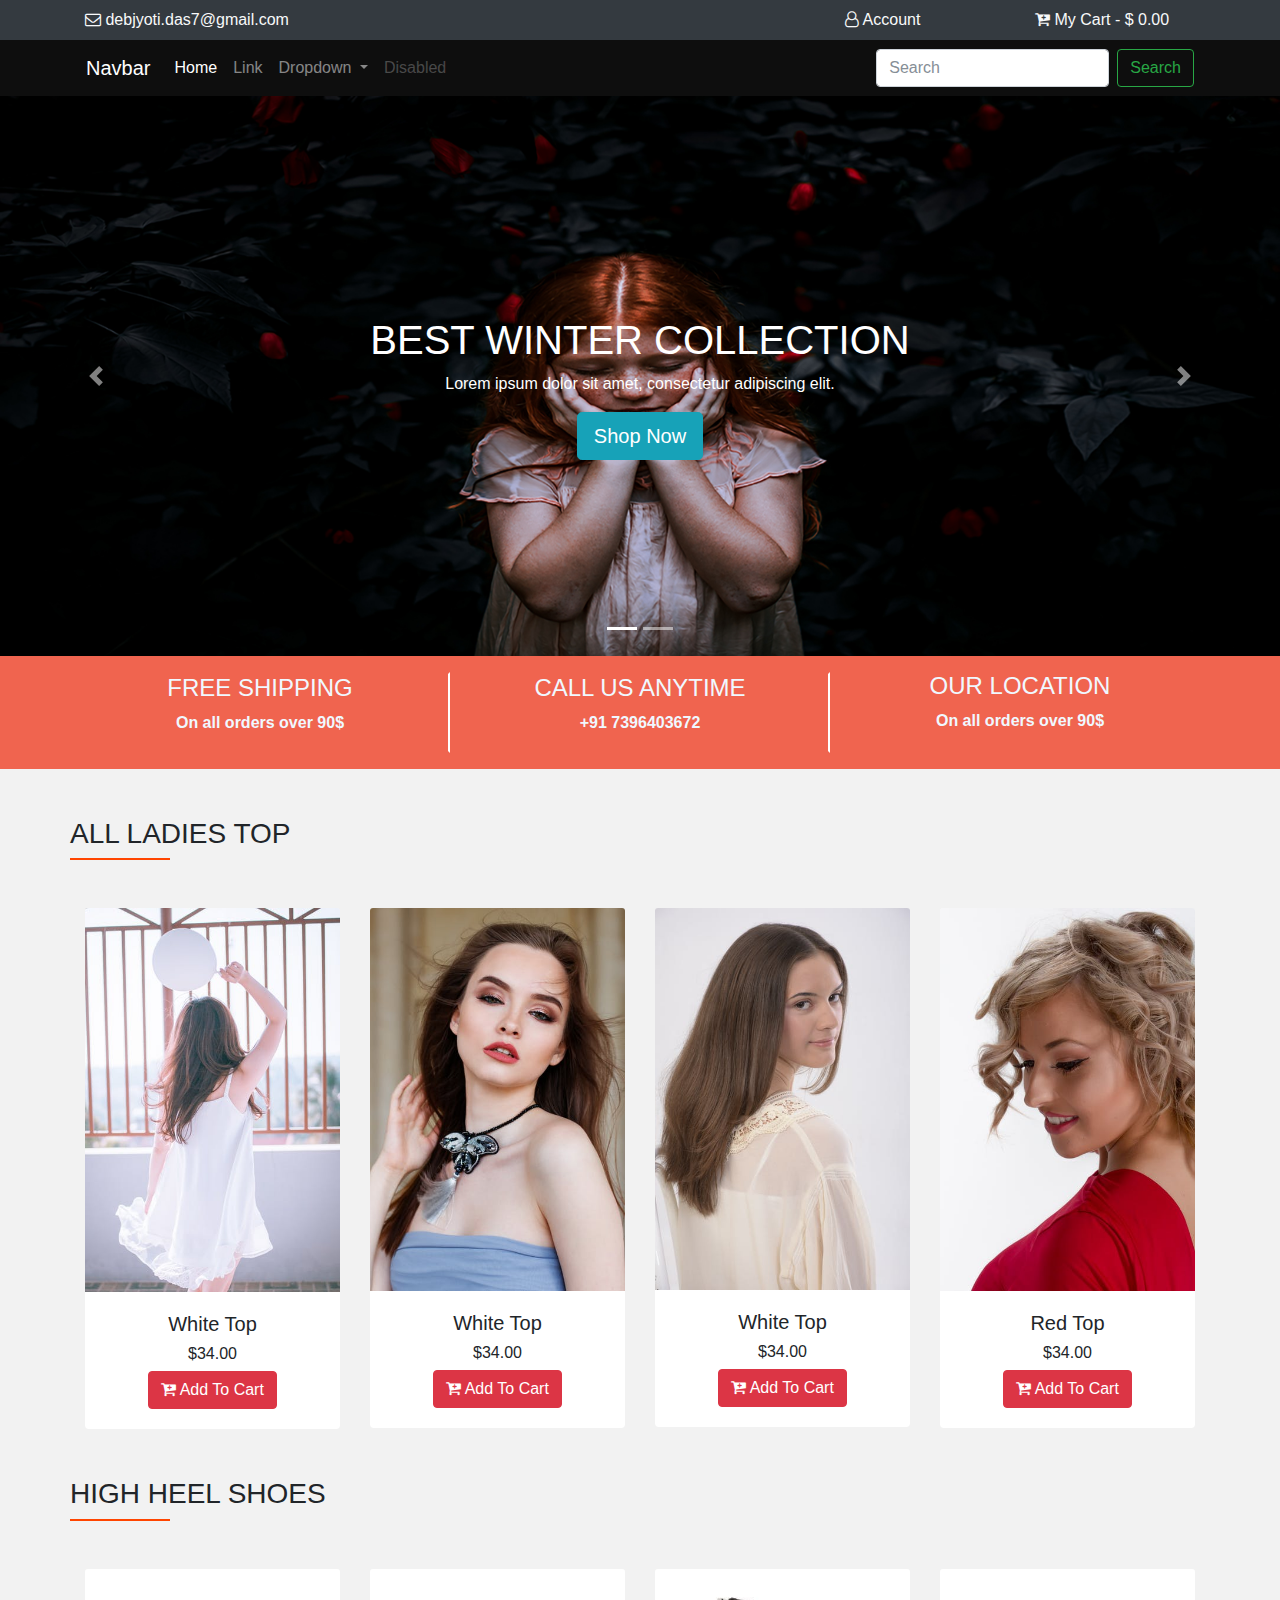
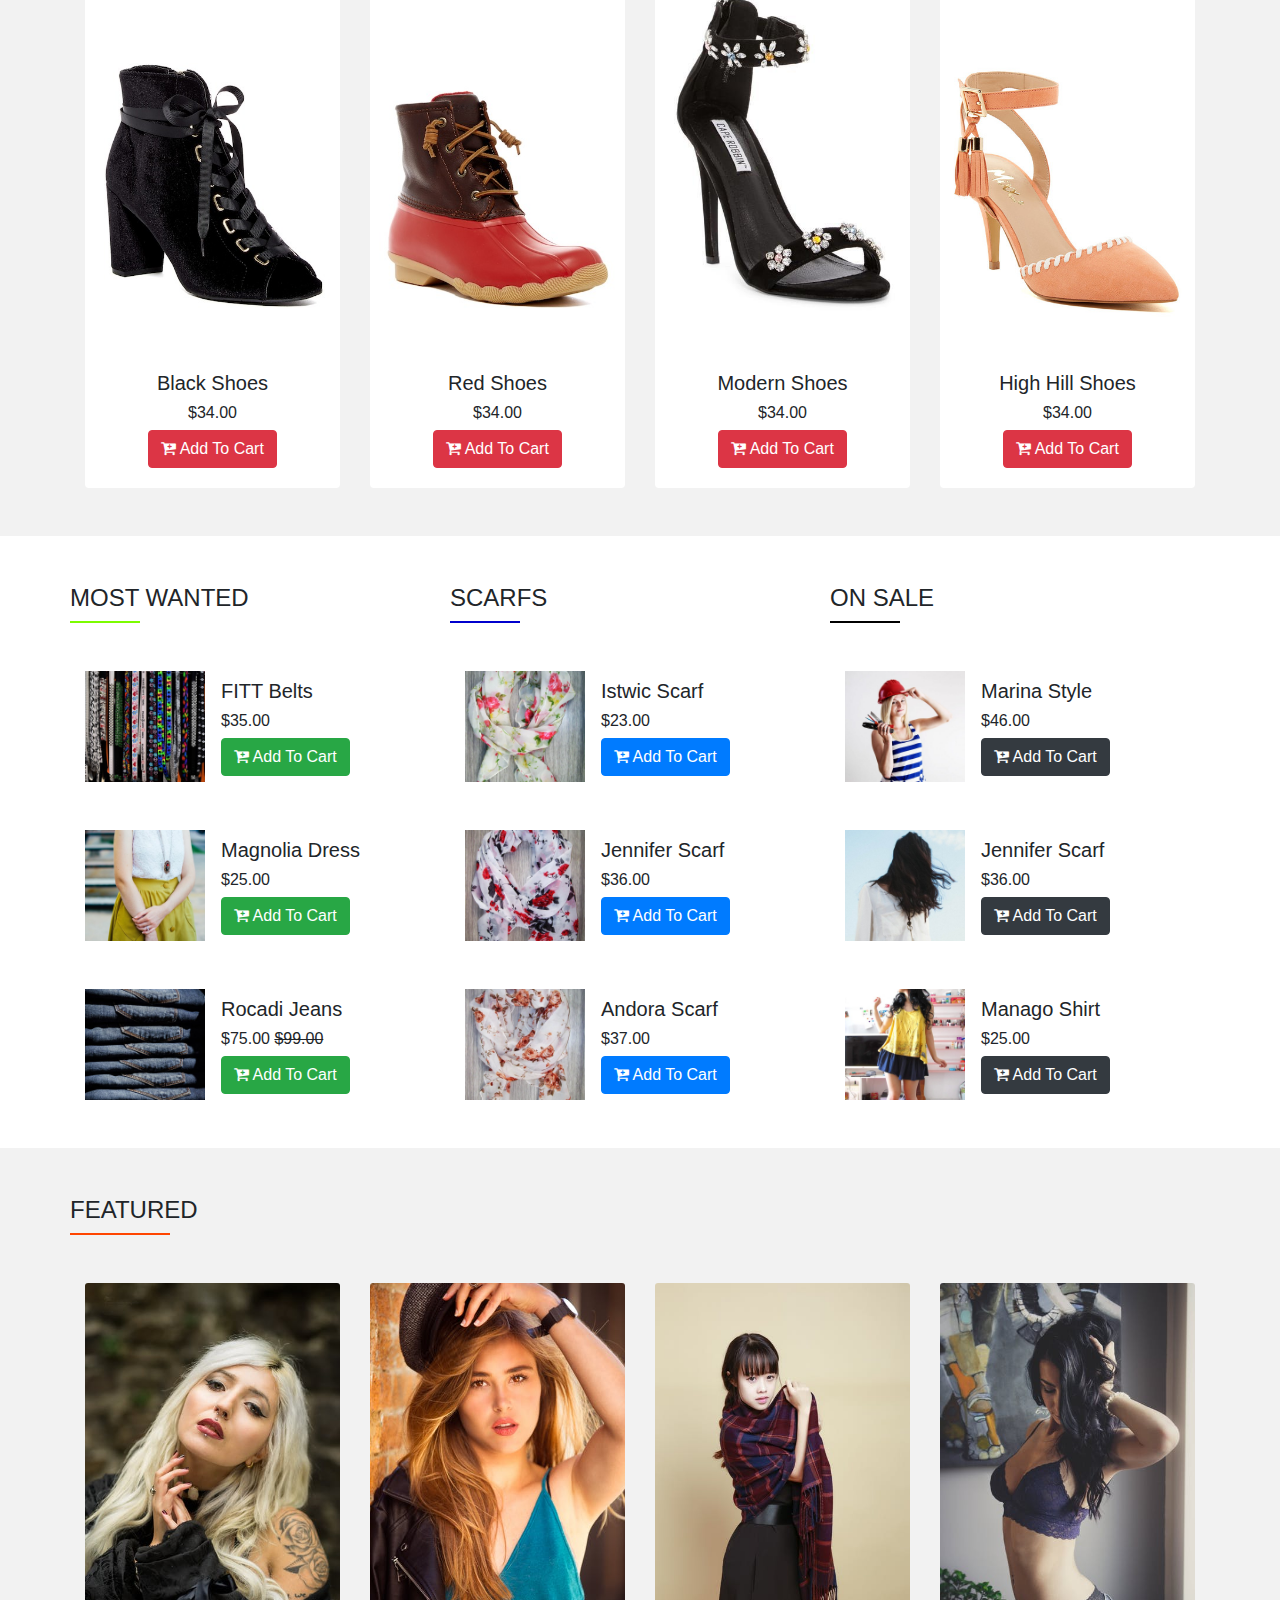
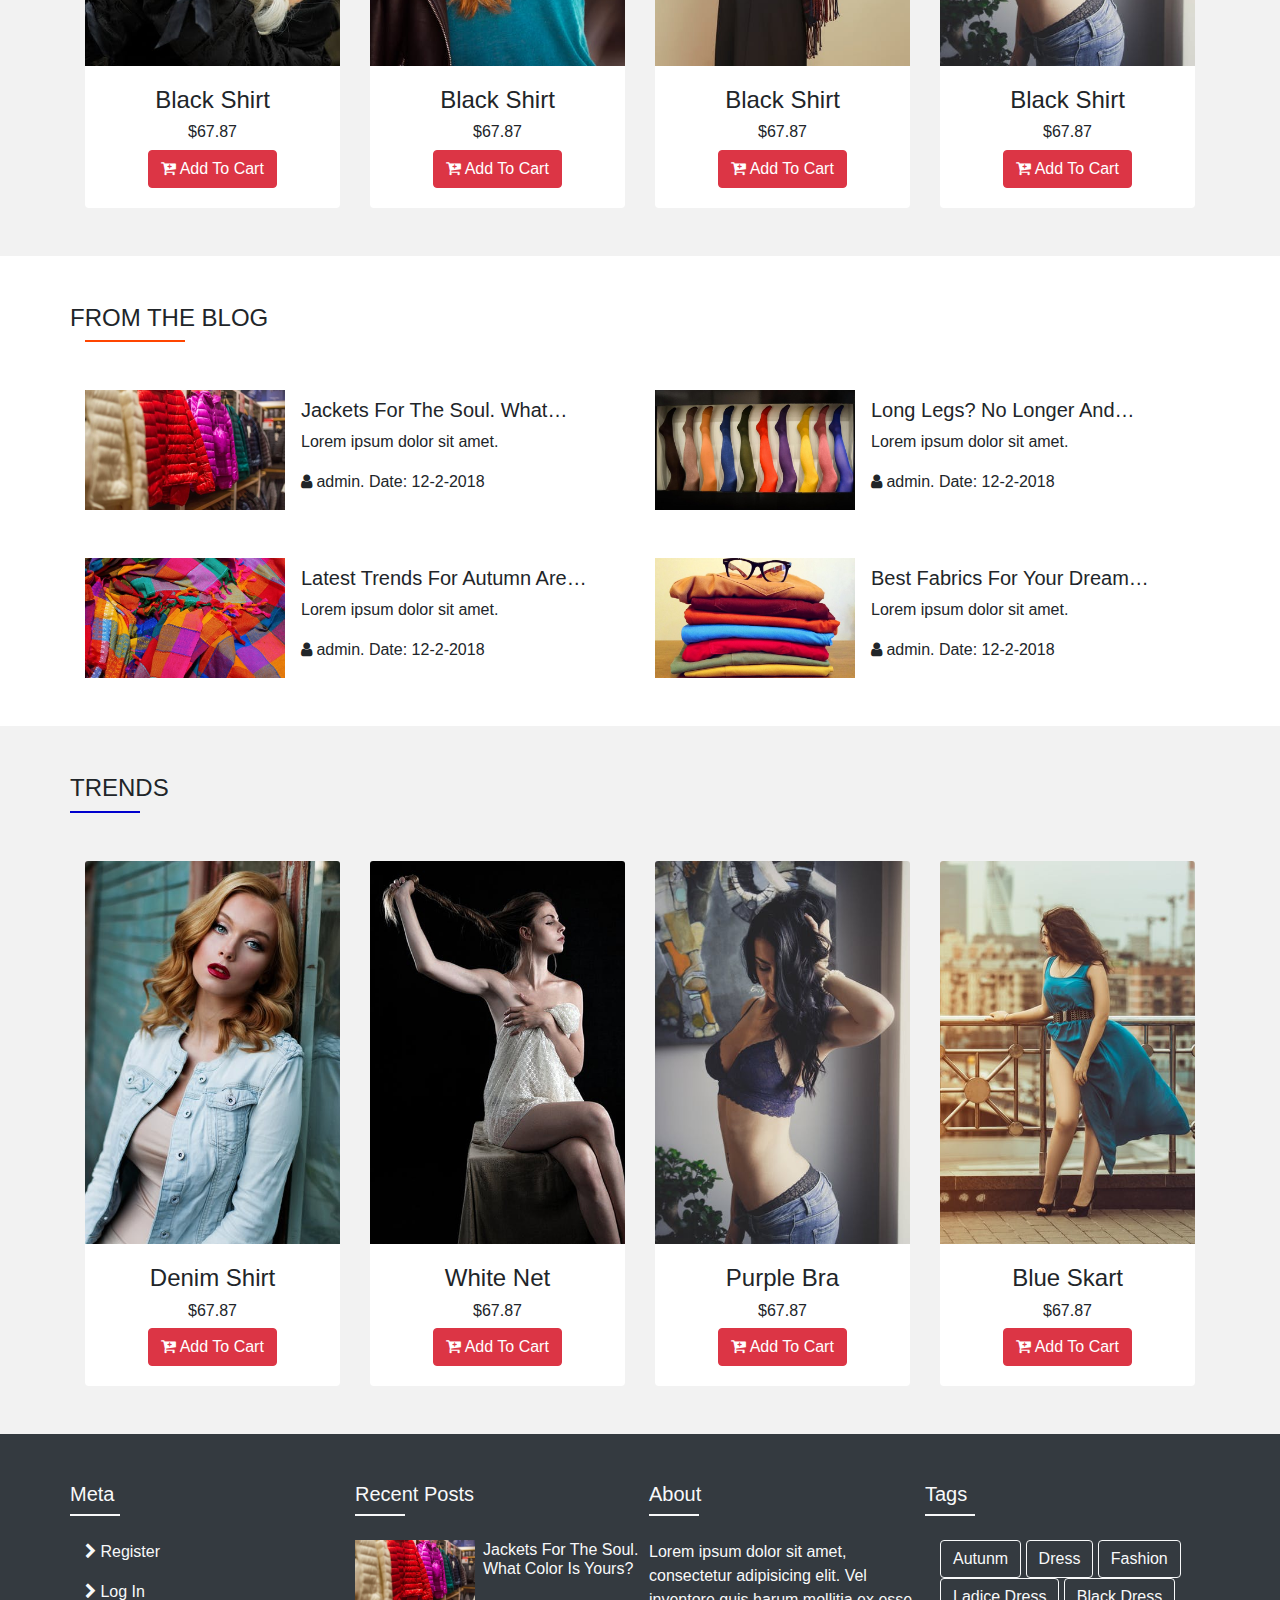
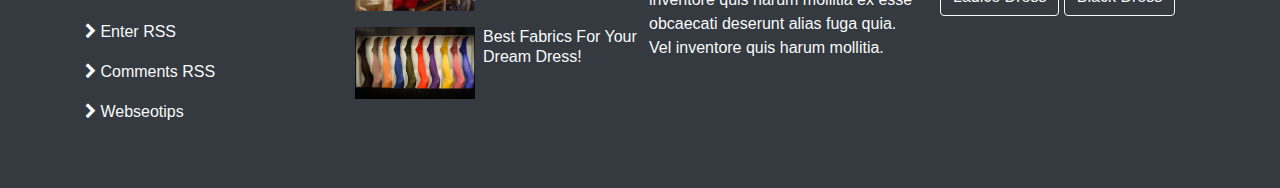
<file: ecommerce-layout/index.html>
<!doctype html>
<html>
<head>
<meta charset="utf-8">
<link rel="stylesheet" href="css/bootstrap4.css">
<link rel="stylesheet" href="css/custom.css">
<link rel="stylesheet" href="https://maxcdn.bootstrapcdn.com/font-awesome/4.7.0/css/font-awesome.min.css">
<title>project 4</title>
</head>

<body>
<div class="container-fluid bg-dark header-top d-none d-md-block">
  <div class="container">
    <div class="row text-light pt-2 pb-2">
      <div class="col-md-5"><i class="fa fa-envelope-o" aria-hidden="true"></i> debjyoti.das7@gmail.com</div>
      <div class="col-md-3">
        
      </div>
      
      <div class="col-md-2"> <i class="fa fa-user-o" aria-hidden="true"></i> Account </div>
      <div class="col-md-2"> <i class="fa fa-cart-plus" aria-hidden="true"></i> My Cart - $ 0.00</div>
    </div>
  </div>
</div>

<div class="container-fluid bg-black">
	<nav class="container navbar navbar-expand-lg navbar-dark bg-black">
  <a class="navbar-brand" href="#">Navbar</a>
  <button class="navbar-toggler" type="button" data-toggle="collapse" data-target="#navbarSupportedContent" aria-controls="navbarSupportedContent" aria-expanded="false" aria-label="Toggle navigation">
    <span class="navbar-toggler-icon"></span>
  </button>

  <div class="collapse navbar-collapse" id="navbarSupportedContent">
    <ul class="navbar-nav mr-auto">
      <li class="nav-item active">
        <a class="nav-link" href="#">Home <span class="sr-only">(current)</span></a>
      </li>
      <li class="nav-item">
        <a class="nav-link" href="#">Link</a>
      </li>
      <li class="nav-item dropdown">
        <a class="nav-link dropdown-toggle" href="#" id="navbarDropdown" role="button" data-toggle="dropdown" aria-haspopup="true" aria-expanded="false">
          Dropdown
        </a>
        <div class="dropdown-menu" aria-labelledby="navbarDropdown">
          <a class="dropdown-item" href="#">Action</a>
          <a class="dropdown-item" href="#">Another action</a>
          <div class="dropdown-divider"></div>
          <a class="dropdown-item" href="#">Something else here</a>
        </div>
      </li>
      <li class="nav-item">
        <a class="nav-link disabled" href="#">Disabled</a>
      </li>
    </ul>
    <form class="form-inline my-2 my-lg-0">
      <input class="form-control mr-sm-2" type="search" placeholder="Search" aria-label="Search">
      <button class="btn btn-outline-success my-2 my-sm-0" type="submit">Search</button>
    </form>
  </div>
</nav>
</div>



<div id="carouselExampleIndicators" class="carousel slide" data-ride="carousel">
  <ol class="carousel-indicators">
    <li data-target="#carouselExampleIndicators" data-slide-to="0" class="active"></li>
    <li data-target="#carouselExampleIndicators" data-slide-to="1"></li>
  </ol>
  <div class="carousel-inner">		
    
    <div class="carousel-item active">
      <img class="d-block w-100" src="img/pexels-photo-573271.jpeg" alt="Second slide">
      <div class="carousel-caption d-none d-md-block">
        <h1>BEST WINTER COLLECTION</h1>
         <p>Lorem ipsum dolor sit amet, consectetur adipiscing elit.</p>
         <button class="btn btn-info btn-lg">Shop Now</button>
       </div>
    </div>
    
  </div>
  <a class="carousel-control-prev" href="#carouselExampleIndicators" role="button" data-slide="prev">
    <span class="carousel-control-prev-icon" aria-hidden="true"></span>
    <span class="sr-only">Previous</span>
  </a>
  <a class="carousel-control-next" href="#carouselExampleIndicators" role="button" data-slide="next">
    <span class="carousel-control-next-icon" aria-hidden="true"></span>
    <span class="sr-only">Next</span>
  </a>
</div>



<div class="container-fluid offer pt-3 pb-3 bg-orange d-none d-md-block">
	<div class="container">
		<div class="row">
			<div class="col-md-4 m-right">
				<h4>FREE SHIPPING</h4>
				<p>On all orders over 90$</p>
			</div>
			
			<div class="col-md-4 m-right">
			  <h4>CALL US ANYTIME</h4>
			  <p>+91 7396403672</p>
			</div>
			
			<div class="col-md-4">
			  <h4>OUR LOCATION</h4>
			  <p>On all orders over 90$</p>
		  </div>
		</div>
	</div>
</div>



<div class="container-fluid bg-light-gray">

<div class="container pt-5">
   
	<div class="row">
	  <h3>ALL LADIES TOP</h3>
	</div>
		<div class="row">
		<div class="underline"></div>
	</div>
</div>



<div class="container mt-5">
	<div class="row">
		<div class="col-md-3">
			<div class="card">
				<img src="img/pexels-photo-206410.jpeg" alt="card-1" class="card-img-top">
				<div class="card-body">
					<h5>White Top</h5>
					<h6>$34.00</h6>
					<button class="btn btn-danger"><i class="fa fa-cart-plus" aria-hidden="true"></i> Add To Cart</button>
				</div>
			</div>
		</div>
		
		<div class="col-md-3">
			<div class="card">
				<img src="img/pexels-photo-458768.jpeg" alt="card-1" class="card-img-top">
				<div class="card-body">
					<h5>White Top</h5>
					<h6>$34.00</h6>
					<button class="btn btn-danger"><i class="fa fa-cart-plus" aria-hidden="true"></i> Add To Cart</button>
				</div>
			</div>
		</div>
		
		<div class="col-md-3">
			<div class="card">
				<img src="img/pexels-photo-247855.jpeg" alt="card-1" class="card-img-top">
				<div class="card-body">
					<h5>White Top</h5>
					<h6>$34.00</h6>
					<button class="btn btn-danger"><i class="fa fa-cart-plus" aria-hidden="true"></i> Add To Cart</button>
				</div>
			</div>
		</div>
		
		
		
		<div class="col-md-3">
			<div class="card">
				<img src="img/pexels-photo-235497.jpeg" alt="card-1" class="card-img-top">
				<div class="card-body">
					<h5>Red Top</h5>
					<h6>$34.00</h6>
					<button class="btn btn-danger"><i class="fa fa-cart-plus" aria-hidden="true"></i> Add To Cart</button>
				</div>
			</div>
		</div>
	</div>
</div>



<div class="container mt-5">
   
	<div class="row">
	  <h3>HIGH HEEL SHOES</h3>
	</div>
		<div class="row">
		<div class="underline"></div>
	</div>
</div>


<div class="container mt-5 pb-5">
	<div class="row">
		<div class="col-md-3">
			<div class="card">
			  <img src="img/show 1.jpg" alt="card-1" class="card-img-top">
				<div class="card-body">
				  <h5>Black Shoes</h5>
				  <h6>$34.00</h6>
					<button class="btn btn-danger"><i class="fa fa-cart-plus" aria-hidden="true"></i> Add To Cart</button>
			  </div>
			</div>
		</div>
		
		<div class="col-md-3">
			<div class="card">
			  <img src="img/show 2.jpg" alt="card-1" class="card-img-top">
				<div class="card-body">
				  <h5>Red Shoes</h5>
				  <h6>$34.00</h6>
					<button class="btn btn-danger"><i class="fa fa-cart-plus" aria-hidden="true"></i> Add To Cart</button>
			  </div>
			</div>
		</div>
		
		<div class="col-md-3">
			<div class="card">
			  <img src="img/show 3.jpg" alt="card-1" class="card-img-top">
				<div class="card-body">
				  <h5>Modern Shoes</h5>
				  <h6>$34.00</h6>
					<button class="btn btn-danger"><i class="fa fa-cart-plus" aria-hidden="true"></i> Add To Cart</button>
			  </div>
			</div>
		</div>
		
		
		
		<div class="col-md-3">
			<div class="card">
			  <img src="img/show 4.jpg" alt="card-1" class="card-img-top">
				<div class="card-body">
				  <h5>High Hill Shoes</h5>
				  <h6>$34.00</h6>
					<button class="btn btn-danger"><i class="fa fa-cart-plus" aria-hidden="true"></i> Add To Cart</button>
			  </div>
			</div>
		</div>
	</div>
</div>


</div>


<div class="container-fluid pt-5 pb-5">
	<div class="container">
		<div class="row">
			<div class="col-md-4">
				<div class="row">
					<h4>MOST WANTED</h4>
				</div>
				<div class="row">
					<div class="underline-green"></div>
				</div>
				<div class="media mt-5">
					<img src="img/belts-823257_1920-540x500.jpg" class="img-fluid mr-3" alt="media1">
					<div class="media-body mt-2">
						<h5>FITT Belts</h5>
						<h6>$35.00</h6>
						<button class="btn btn-success"><i class="fa fa-cart-plus" aria-hidden="true"></i> Add To Cart</button>
					</div>
				</div>
				
				<div class="media mt-5">
					<img src="img/fashion-731827_1920-540x500.jpg" class="img-fluid mr-3" alt="media1">
					<div class="media-body mt-2">
						<h5>Magnolia Dress</h5>
						<h6>$25.00</h6>
						<button class="btn btn-success"><i class="fa fa-cart-plus" aria-hidden="true"></i> Add To Cart</button>
					</div>
				</div>
				
				
				<div class="media mt-5">
					<img src="img/jeans-428614_1920-540x500.jpg" class="img-fluid mr-3" alt="media1">
					<div class="media-body mt-2">
						<h5>Rocadi Jeans</h5>
						<h6>$75.00 <span style="text-decoration: line-through">$99.00</span></h6>
						<button class="btn btn-success"><i class="fa fa-cart-plus" aria-hidden="true"></i> Add To Cart</button>
					</div>
				</div>
			</div>
			
			
			
			
			<div class="col-md-4">
				<div class="row">
					<h4>SCARFS</h4>
				</div>
				<div class="row">
					<div class="underline-blue"></div>
				</div>
				<div class="media mt-5">
					<img src="img/a-neckerchief-1317830_1920-540x500.jpg" class="img-fluid mr-3" alt="media1">
					<div class="media-body mt-2">
						<h5>Istwic Scarf</h5>
						<h6>$23.00</h6>
						<button class="btn btn-primary"><i class="fa fa-cart-plus" aria-hidden="true"></i> Add To Cart</button>
					</div>
				</div>
				
				<div class="media mt-5">
					<img src="img/a-neckerchief-1315912_1920-540x500.jpg" class="img-fluid mr-3" alt="media1">
					<div class="media-body mt-2">
						<h5>Jennifer Scarf</h5>
						<h6>$36.00</h6>
						<button class="btn btn-primary"><i class="fa fa-cart-plus" aria-hidden="true"></i> Add To Cart</button>
					</div>
				</div>
				
				<div class="media mt-5">
					<img src="img/a-neckerchief-1315916_1920-540x500.jpg" class="img-fluid mr-3" alt="media1">
					<div class="media-body mt-2">
						<h5>Andora Scarf</h5>
						<h6>$37.00</h6>
						<button class="btn btn-primary"><i class="fa fa-cart-plus" aria-hidden="true"></i> Add To Cart</button>
					</div>
				</div>
			</div>
			
			
			
			<div class="col-md-4">
				<div class="row">
					<h4>ON SALE</h4>
				</div>
				<div class="row">
					<div class="underline-black"></div>
				</div>
				<div class="media mt-5">
					<img src="img/woman-1484279_1920-540x500.jpg" class="img-fluid mr-3" alt="media1">
					<div class="media-body mt-2">
						<h5>Marina Style</h5>
						<h6>$46.00</h6>
						<button class="btn btn-dark"><i class="fa fa-cart-plus" aria-hidden="true"></i> Add To Cart</button>
					</div>
				</div>
				
				<div class="media mt-5">
					<img src="img/key-692199_1920-540x500.jpg" class="img-fluid mr-3" alt="media1">
					<div class="media-body mt-2">
						<h5>Jennifer Scarf</h5>
						<h6>$36.00</h6>
						<button class="btn btn-dark"><i class="fa fa-cart-plus" aria-hidden="true"></i> Add To Cart</button>
					</div>
				</div>
				
				<div class="media mt-5">
					<img src="img/cute-955782_1920-540x500.jpg" class="img-fluid mr-3" alt="media1">
					<div class="media-body mt-2">
						<h5>Manago Shirt</h5>
						<h6>$25.00</h6>
						<button class="btn btn-dark"><i class="fa fa-cart-plus" aria-hidden="true"></i> Add To Cart</button>
					</div>
				</div>
			</div>
		</div>
	</div>
	
	
</div>



<div class="container-fluid bg-light-gray pt-5 pb-5">

<div class="container mt-0">
	<div class="row">
		<h4>FEATURED</h4>
	</div>
	<div class="row">
		<div class="underline"></div>
	</div>
</div>

<div class="container mt-5">
	<div class="row">
		<div class="col-md-3">
			<div class="card">
				<img src="img/pexels-photo-220449.jpeg" class="card-img-top">
				<div class="card-body">
					<h4>Black Shirt</h4>
					<h6>$67.87</h6>
					<button class="btn btn-danger"><i class="fa fa-cart-plus" aria-hidden="true"></i> Add To Cart</button>
				</div>
			</div>
		</div>
		
		<div class="col-md-3">
			<div class="card">
				<img src="img/pexels-photo-731794.jpeg" class="card-img-top">
				<div class="card-body">
					<h4>Black Shirt</h4>
					<h6>$67.87</h6>
					<button class="btn btn-danger"><i class="fa fa-cart-plus" aria-hidden="true"></i> Add To Cart</button>
				</div>
			</div>
		</div>
		
		<div class="col-md-3">
			<div class="card">
				<img src="img/pexels-photo-301279.jpeg" class="card-img-top">
				<div class="card-body">
					<h4>Black Shirt</h4>
					<h6>$67.87</h6>
					<button class="btn btn-danger"><i class="fa fa-cart-plus" aria-hidden="true"></i> Add To Cart</button>
				</div>
			</div>
		</div>
		
		<div class="col-md-3">
			<div class="card">
				<img src="img/pexels-photo-245931.jpeg" class="card-img-top">
				<div class="card-body">
					<h4>Black Shirt</h4>
					<h6>$67.87</h6>
					<button class="btn btn-danger"><i class="fa fa-cart-plus" aria-hidden="true"></i> Add To Cart</button>
				</div>
			</div>
		</div>
	</div>
</div>

</div>





<div class="container mt-5">
	<div class="row">
		<h4>FROM THE BLOG</h4>
	</div>
	<div class="underline"></div>
</div>

<div class="container pb-5 blog">
 <div class="row">
 	<div class="col-md-6">
 		<div class="media mt-5">
					<img src="img/b1.jpg" class="img-fluid mr-3" alt="media1">
					<div class="media-body mt-2">
						<h5>Jackets For The Soul. What…</h5>
						<p>Lorem ipsum dolor sit amet.</p>
						<p><i class="fa fa-user" aria-hidden="true"></i> admin. Date: 12-2-2018</p>
					</div>
				</div>
 	</div>
 	
 	
 	<div class="col-md-6">
 		<div class="media mt-5">
					<img src="img/b2.jpg" class="img-fluid mr-3" alt="media1">
					<div class="media-body mt-2">
						<h5>Long Legs? No Longer And…</h5>
						<p>Lorem ipsum dolor sit amet.</p>
						<p><i class="fa fa-user" aria-hidden="true"></i> admin. Date: 12-2-2018</p>
					</div>
				</div>
 	</div>
 </div>
 
 
  <div class="row">
 	<div class="col-md-6">
 		<div class="media mt-5">
					<img src="img/b3.jpg" class="img-fluid mr-3" alt="media1">
					<div class="media-body mt-2">
						<h5>Latest Trends For Autumn Are…</h5>
						<p>Lorem ipsum dolor sit amet.</p>
						<p><i class="fa fa-user" aria-hidden="true"></i> admin. Date: 12-2-2018</p>
					</div>
				</div>
 	</div>
 	
 	
 	<div class="col-md-6">
 		<div class="media mt-5">
					<img src="img/b4.jpg" class="img-fluid mr-3" alt="media1">
					<div class="media-body mt-2">
						<h5>Best Fabrics For Your Dream…</h5>
						<p>Lorem ipsum dolor sit amet.</p>
						<p><i class="fa fa-user" aria-hidden="true"></i> admin. Date: 12-2-2018</p>
					</div>
				</div>
 	</div>
 </div>
	
</div>

<div class="container-fluid pt-5 pb-5 bg-light-gray">
	<div class="container">
		<div class="row">
			<h4>TRENDS</h4>
		</div>
		<div class="row">
			<div class="underline-blue"></div>
		</div>
	</div>
	
	<div class="container pt-5">
		<div class="row">
			<div class="col-md-3">
				<div class="card">
				  <img src="img/pexels-photo-247206.jpeg" alt="img" class="card-img-top">
					<div class="card-body">
					  <h4>Denim Shirt</h4>
					  <h6>$67.87</h6>
					<button class="btn btn-danger"><i class="fa fa-cart-plus" aria-hidden="true"></i> Add To Cart</button>
				  </div>
				</div>
			</div>
			
			<div class="col-md-3">
				<div class="card">
				  <img src="img/pexels-photo-206454.jpeg" alt="img" class="card-img-top">
					<div class="card-body">
					  <h4>White Net</h4>
					  <h6>$67.87</h6>
					<button class="btn btn-danger"><i class="fa fa-cart-plus" aria-hidden="true"></i> Add To Cart</button>
				  </div>
				</div>
			</div>
			
			<div class="col-md-3">
				<div class="card">
				  <img src="img/pexels-photo-245931.jpeg" alt="img" class="card-img-top">
					<div class="card-body">
					  <h4>Purple Bra</h4>
					  <h6>$67.87</h6>
					<button class="btn btn-danger"><i class="fa fa-cart-plus" aria-hidden="true"></i> Add To Cart</button>
				  </div>
				</div>
			</div>
			
			<div class="col-md-3">
				<div class="card">
				  <img src="img/pexels-photo-206381.jpeg" alt="img" class="card-img-top">
					<div class="card-body">
					  <h4>Blue Skart</h4>
					  <h6>$67.87</h6>
					<button class="btn btn-danger"><i class="fa fa-cart-plus" aria-hidden="true"></i> Add To Cart</button>
				  </div>
				</div>
			</div>
		</div>
	</div>
</div>





<footer>
	<div class="container-fluid pt-5 pb-5 bg-dark text-light">
		<div class="container">
			<div class="row">
				<div class="col-md-3">
				<div class="row">
					<h5>Meta</h5>
				</div>
				<div class="row mb-4">
				<div class="underline bg-light" style="width: 50px;"></div>
				</div>
					
						<p><i class="fa fa-chevron-right" aria-hidden="true"></i> Register</p>
						<p><i class="fa fa-chevron-right" aria-hidden="true"></i> Log In</p>
						<p><i class="fa fa-chevron-right" aria-hidden="true"></i> Enter RSS</p>
						<p><i class="fa fa-chevron-right" aria-hidden="true"></i> Comments RSS</p>
						<p><i class="fa fa-chevron-right" aria-hidden="true"></i> Webseotips</p>
					
				</div>
				
				
				<div class="col-md-3">
					<div class="row">
					<h5>Recent Posts</h5>
				</div>
				<div class="row mb-4">
				<div class="underline bg-light" style="width: 50px;"></div>
				</div>
				<div class="row">
					<div class="media">
						<img src="img/b1.jpg" class="img-fluid" alt="media-image">
						<div class="media-body ml-2">
							<h6>Jackets For The Soul. What Color Is Yours?</h6>
						</div>
					</div>
				</div>
				
				<div class="row mt-3">
					<div class="media">
						<img src="img/b2.jpg" class="img-fluid" alt="media-image">
						<div class="media-body ml-2">
							<h6>Best Fabrics For Your Dream Dress!</h6>
						</div>
					</div>
				</div>
				</div>
				
				<div class="col-md-3 pl-4">
					<div class="row">
					<h5>About</h5>
				</div>
				<div class="row mb-4">
				<div class="underline bg-light" style="width: 50px;"></div>
				</div>
				<div class="row">
					<p>Lorem ipsum dolor sit amet, consectetur adipisicing elit. Vel inventore quis harum mollitia ex esse obcaecati deserunt alias fuga quia.<br>Vel inventore quis harum mollitia.</p>
				</div>
				</div>
				
				<div class="col-md-3">
					<div class="row">
					<h5>Tags</h5>
				</div>
				<div class="row mb-4">
				<div class="underline bg-light" style="width: 50px;"></div>
				</div>
				<button class="btn btn-outline-light">Autunm</button> <button class="btn btn-outline-light">Dress</button> <button class="btn btn-outline-light">Fashion</button> <button class="btn btn-outline-light">Ladice Dress</button> <button class="btn btn-outline-light">Black Dress</button>
				</div>
			</div>
		</div>
	</div>
</footer>

<script src="https://code.jquery.com/jquery-3.2.1.slim.min.js" integrity="sha384-KJ3o2DKtIkvYIK3UENzmM7KCkRr/rE9/Qpg6aAZGJwFDMVNA/GpGFF93hXpG5KkN" crossorigin="anonymous"></script> 
<script src="https://cdnjs.cloudflare.com/ajax/libs/popper.js/1.12.9/umd/popper.min.js" integrity="sha384-ApNbgh9B+Y1QKtv3Rn7W3mgPxhU9K/ScQsAP7hUibX39j7fakFPskvXusvfa0b4Q" crossorigin="anonymous"></script> 
<script src="https://maxcdn.bootstrapcdn.com/bootstrap/4.0.0-beta.3/js/bootstrap.min.js" integrity="sha384-a5N7Y/aK3qNeh15eJKGWxsqtnX/wWdSZSKp+81YjTmS15nvnvxKHuzaWwXHDli+4" crossorigin="anonymous"></script>
</body>
</html>
</file>
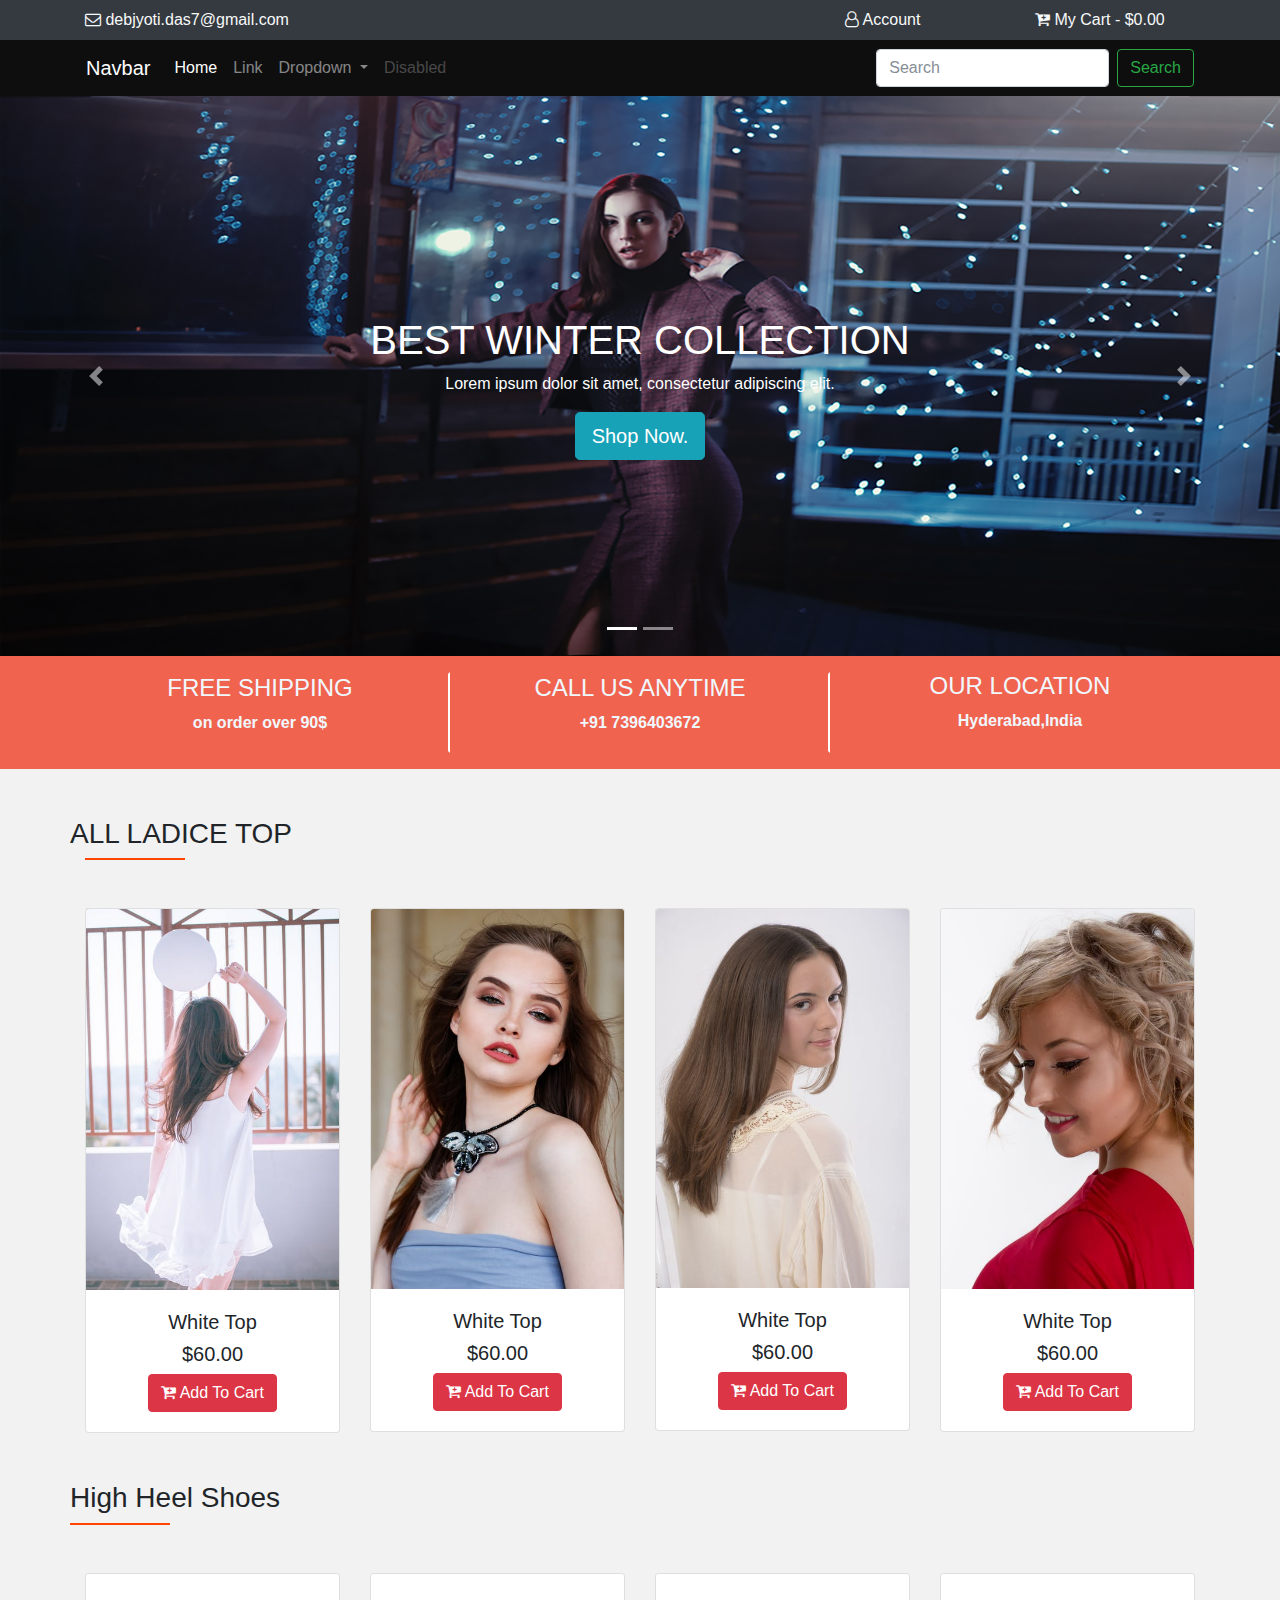
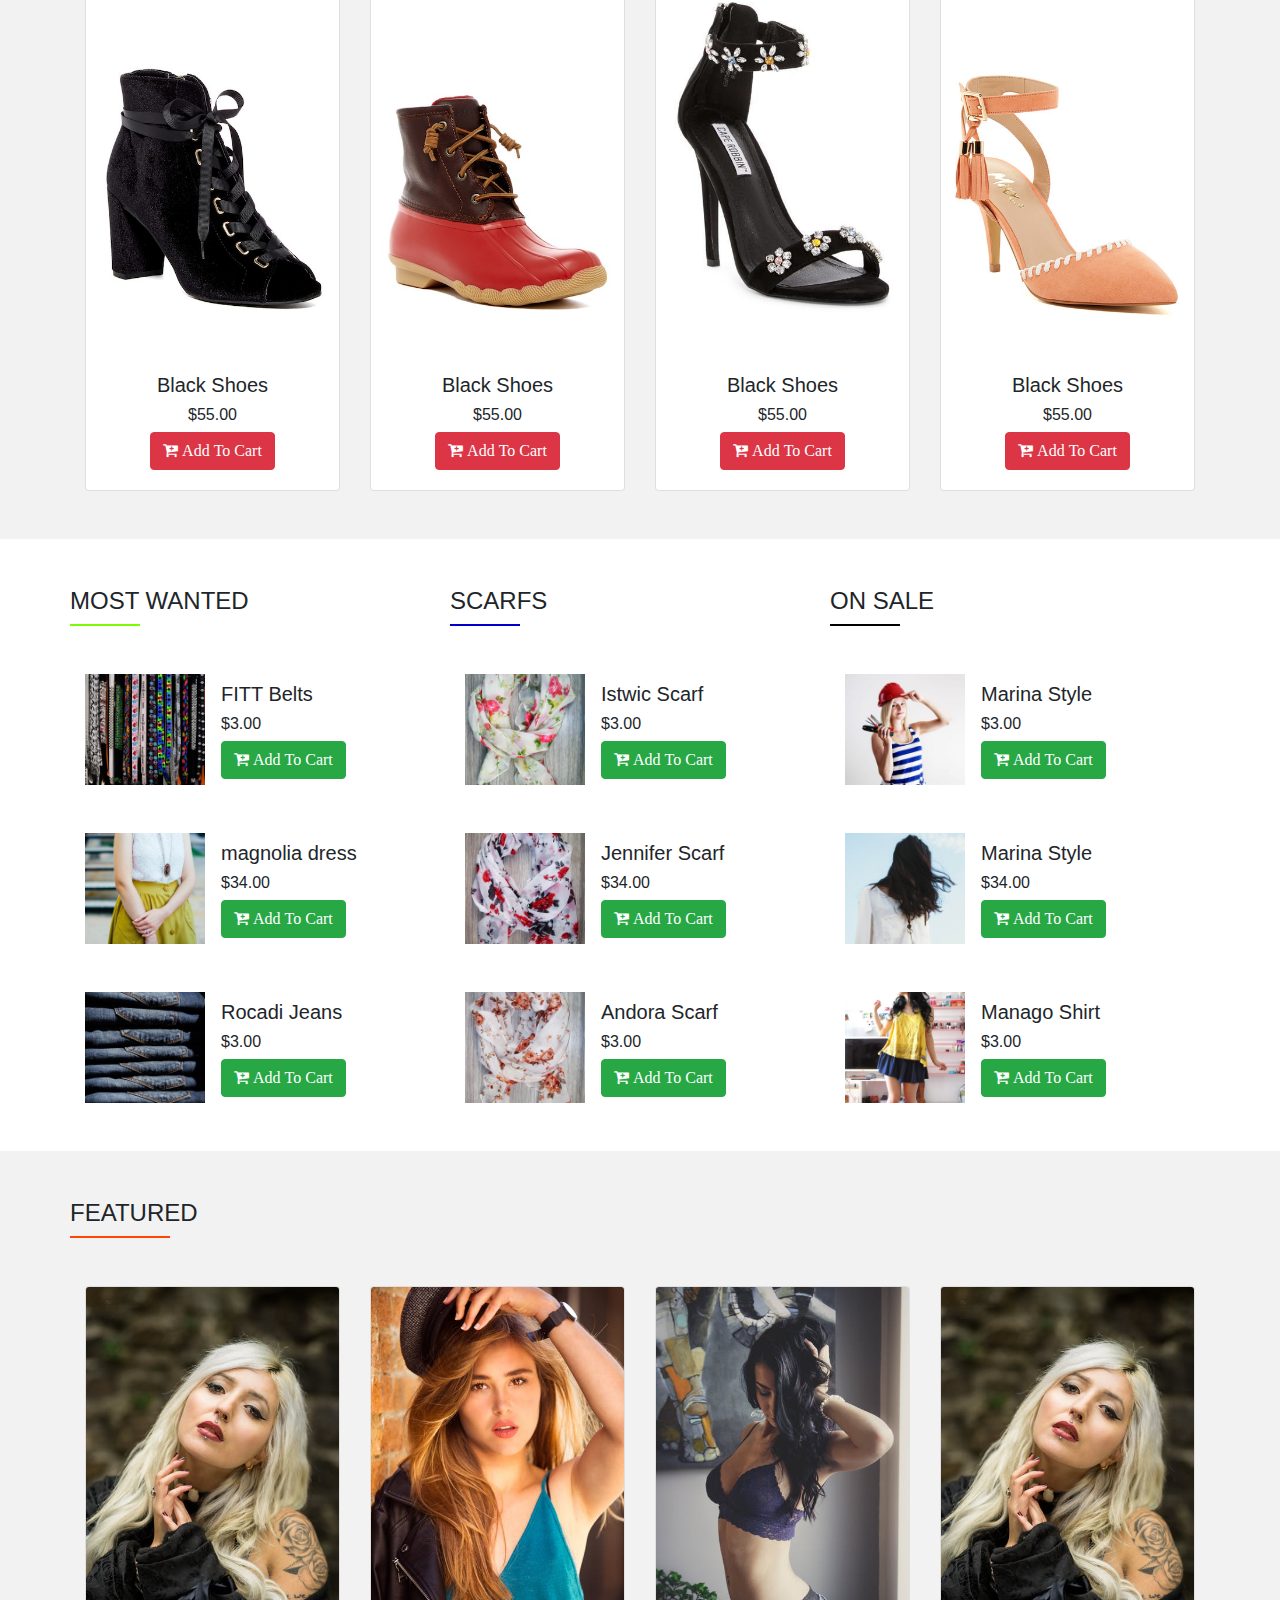
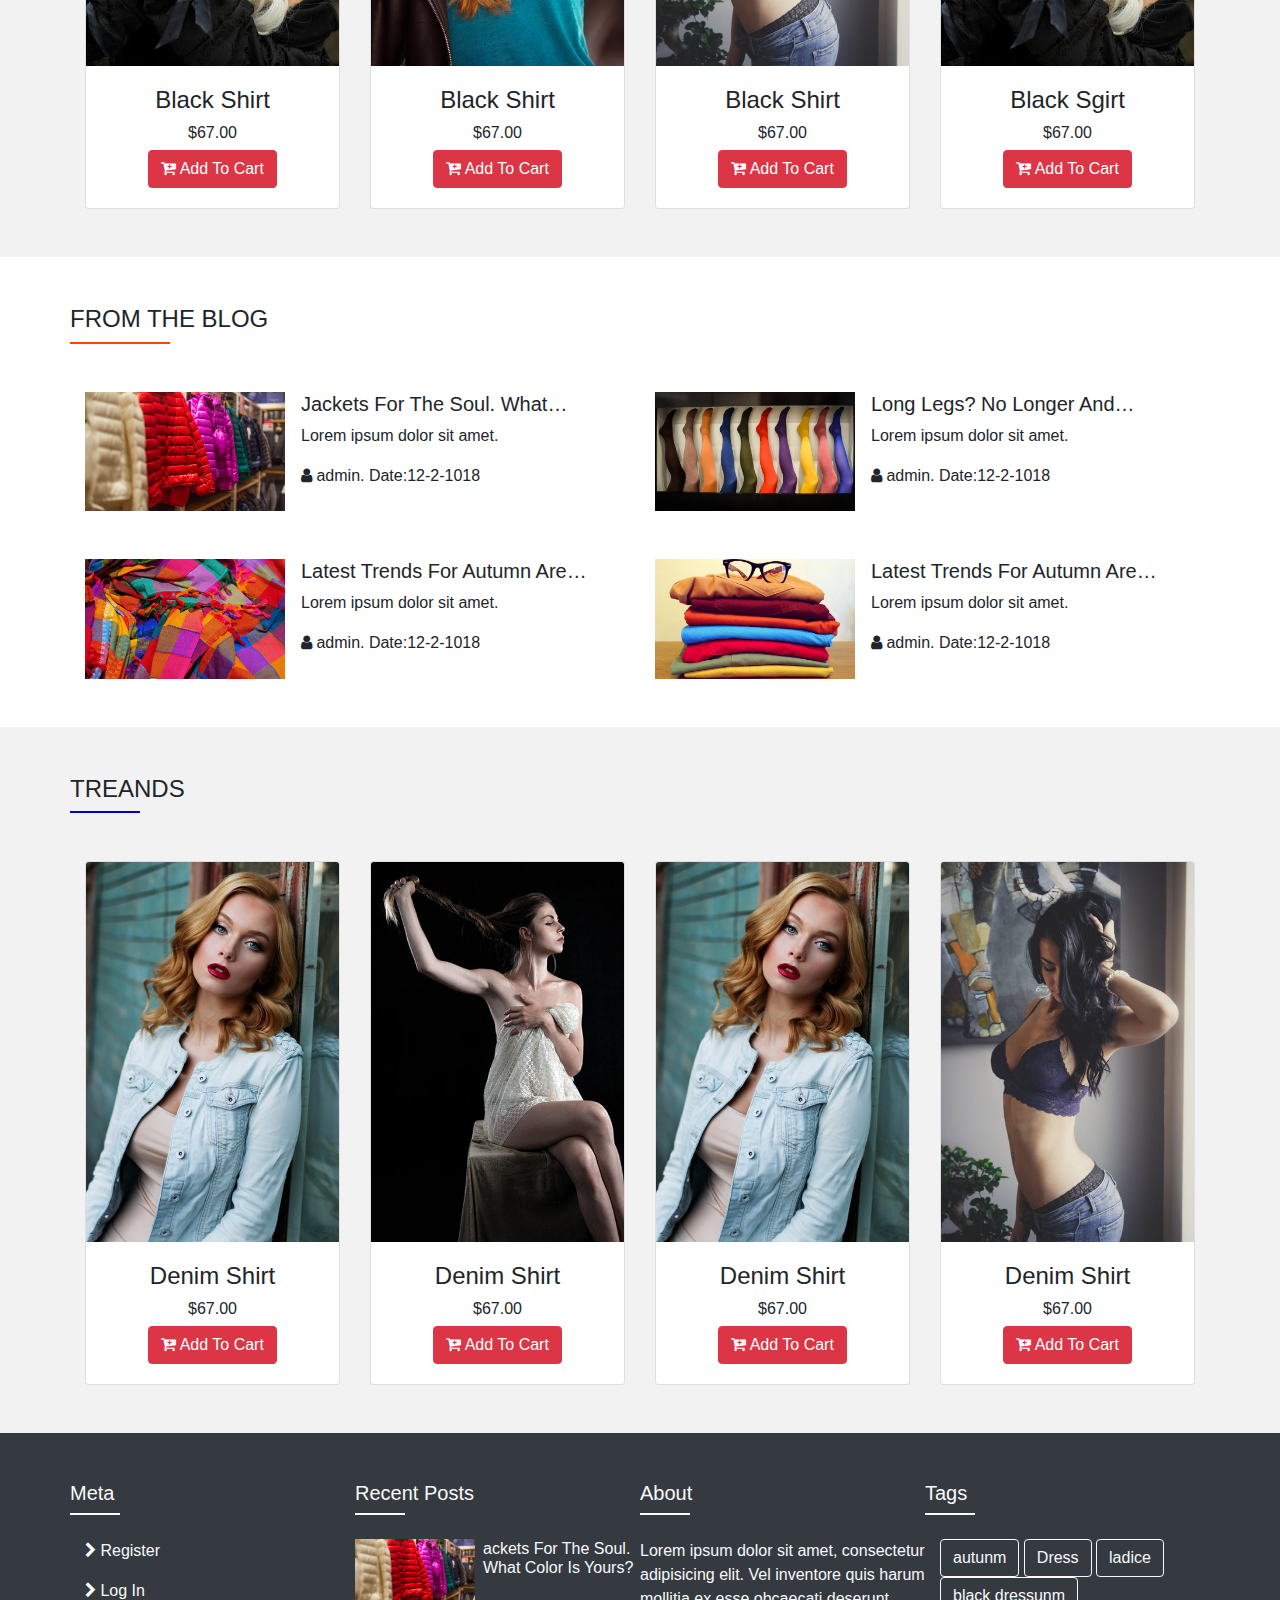
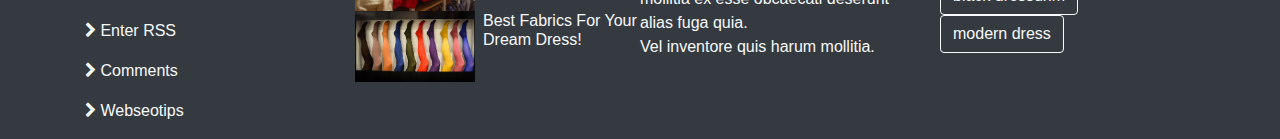
<file: ecommerce-layout/index1.html>
<!doctype html>
<html>
<head>
<meta charset="utf-8">
<link rel="stylesheet" href="css/bootstrap4.css">
<link rel="stylesheet" href="https://maxcdn.bootstrapcdn.com/font-awesome/4.7.0/css/font-awesome.min.css">
<link rel="stylesheet" href="css/style.css">
<title>Untitled Document</title>
</head>

<body>
<div class="container-fluid bg-dark header-top d-none d-md-block">
	<div class="container">
		<div class="row text-light pt-2 pb-2">
			<div class="col-md-5"><i class="fa fa-envelope-o" aria-hidden="true"></i> debjyoti.das7@gmail.com</div>
			<div class="col-md-3">
				
			</div>
			<div class="col-md-2"><i class="fa fa-user-o" aria-hidden="true"></i> Account</div>
			<div class="col-md-2"><i class="fa fa-cart-plus" aria-hidden="true"></i> My Cart - $0.00</div>
		</div>
	</div>
</div>

<div class="container-fluid bg-black">
	<nav class="container navbar navbar-expand-lg navbar-dark bg-black">
  <a class="navbar-brand" href="#">Navbar</a>
  <button class="navbar-toggler" type="button" data-toggle="collapse" data-target="#navbarSupportedContent" aria-controls="navbarSupportedContent" aria-expanded="false" aria-label="Toggle navigation">
    <span class="navbar-toggler-icon"></span>
  </button>

  <div class="collapse navbar-collapse" id="navbarSupportedContent">
    <ul class="navbar-nav mr-auto">
      <li class="nav-item active">
        <a class="nav-link" href="#">Home <span class="sr-only">(current)</span></a>
      </li>
      <li class="nav-item">
        <a class="nav-link" href="#">Link</a>
      </li>
      <li class="nav-item dropdown">
        <a class="nav-link dropdown-toggle" href="#" id="navbarDropdown" role="button" data-toggle="dropdown" aria-haspopup="true" aria-expanded="false">
          Dropdown
        </a>
        <div class="dropdown-menu" aria-labelledby="navbarDropdown">
          <a class="dropdown-item" href="#">Action</a>
          <a class="dropdown-item" href="#">Another action</a>
          <div class="dropdown-divider"></div>
          <a class="dropdown-item" href="#">Something else here</a>
        </div>
      </li>
      <li class="nav-item">
        <a class="nav-link disabled" href="#">Disabled</a>
      </li>
    </ul>
    <form class="form-inline my-2 my-lg-0">
      <input class="form-control mr-sm-2" type="search" placeholder="Search" aria-label="Search">
      <button class="btn btn-outline-success my-2 my-sm-0" type="submit">Search</button>
    </form>
  </div>
</nav>
</div>



<div id="carouselExampleIndicators" class="carousel slide" data-ride="carousel">
  <ol class="carousel-indicators">
    <li data-target="#carouselExampleIndicators" data-slide-to="0" class="active"></li>
    <li data-target="#carouselExampleIndicators" data-slide-to="1"></li>
  </ol>
  <div class="carousel-inner">
    <div class="carousel-item active">
      <img class="d-block w-100" src="img/pexels-photo-219598.jpeg" alt="First slide">
      <div class="carousel-caption d-none d-md-block">
       <h1>BEST WINTER COLLECTION</h1>
       <p>Lorem ipsum dolor sit amet, consectetur adipiscing elit.</p>
       <button class="btn btn-info btn-lg">Shop Now.</button>
      </div>
    </div>
    <div class="carousel-item">
      <img class="d-block w-100" src="img/pexels-photo-573271.jpeg" alt="Second slide">
      <div class="carousel-caption d-none d-md-block">
       <h1>BEST WINTER COLLECTION</h1>
       <p>Lorem ipsum dolor sit amet, consectetur adipiscing elit.</p>
        <button class="btn btn-info btn-lg">Shop Now.</button>
      </div>
    </div>
    
  </div>
  <a class="carousel-control-prev" href="#carouselExampleIndicators" role="button" data-slide="prev">
    <span class="carousel-control-prev-icon" aria-hidden="true"></span>
    <span class="sr-only">Previous</span>
  </a>
  <a class="carousel-control-next" href="#carouselExampleIndicators" role="button" data-slide="next">
    <span class="carousel-control-next-icon" aria-hidden="true"></span>
    <span class="sr-only">Next</span>
  </a>
</div>


<div class="container-fluid offer pt-3 pb-3 bg-orange d-none d-md-block">
	<div class="container">
		<div class="row">
			<div class="col-md-4 m-right">
				<h4>FREE SHIPPING</h4>
				<p>on order over 90$</p>
			</div>
			<div class="col-md-4 m-right">
				<h4>CALL US ANYTIME</h4>
				<p>+91 7396403672</p>
			</div>
			<div class="col-md-4">
				<h4>OUR  LOCATION</h4>
				<p>Hyderabad,India</p>
			</div>
		</div>
	</div>
</div>



<div class="container-fluid bg-light-gray">
<div class="container pt-5">
	<div class="row">
		<h3>ALL LADICE TOP</h3>
	</div>
	<div class="underline"></div>
</div>


<div class="container mt-5">
	<div class="row">
		<div class="col-md-3">
			<div class="card">
				<img src="img/pexels-photo-206410.jpeg" class="card-img-top">
				<div class="card-body">
					<h5>White Top</h5>
					<h5>$60.00</h5>
					<button class="btn btn-danger"><i class="fa fa-cart-plus" aria-hidden="true"></i> Add To Cart</button>
				</div>
			</div>
		</div>
		
		<div class="col-md-3">
			<div class="card">
				<img src="img/pexels-photo-458768.jpeg" class="card-img-top">
				<div class="card-body">
					<h5>White Top</h5>
					<h5>$60.00</h5>
					<button class="btn btn-danger"><i class="fa fa-cart-plus" aria-hidden="true"></i> Add To Cart</button>
				</div>
			</div>
		</div>
		
		
		<div class="col-md-3">
			<div class="card">
				<img src="img/pexels-photo-247855.jpeg" class="card-img-top">
				<div class="card-body">
					<h5>White Top</h5>
					<h5>$60.00</h5>
					<button class="btn btn-danger"><i class="fa fa-cart-plus" aria-hidden="true"></i> Add To Cart</button>
				</div>
			</div>
		</div>
		
		
		<div class="col-md-3">
			<div class="card">
				<img src="img/pexels-photo-235497.jpeg" class="card-img-top">
				<div class="card-body">
					<h5>White Top</h5>
					<h5>$60.00</h5>
					<button class="btn btn-danger"><i class="fa fa-cart-plus" aria-hidden="true"></i> Add To Cart</button>
				</div>
			</div>
		</div>
	</div>
</div>




<div class="container mt-5">
	<div class="row">
		<h3>High Heel Shoes</h3>
	</div>
	<div class="row">
		<div class="underline"></div>
	</div>
</div>

<div class="container mt-5 pb-5">
	<div class="row">
		<div class="col-md-3">
			<div class="card">
				<img src="img/show 1.jpg" alt="show" class="card-img-top">
				<div class="card-body">
					<h5>Black Shoes</h5>
					<h6>$55.00</h6>
					<button class="btn btn-danger"><i class="fa fa-cart-plus" aria-hidden="true"> Add To Cart</i></button>
				</div>
			</div>
		</div>
		
		<div class="col-md-3">
			<div class="card">
				<img src="img/show 2.jpg" alt="show" class="card-img-top">
				<div class="card-body">
					<h5>Black Shoes</h5>
					<h6>$55.00</h6>
					<button class="btn btn-danger"><i class="fa fa-cart-plus" aria-hidden="true"> Add To Cart</i></button>
				</div>
			</div>
		</div>
		
		<div class="col-md-3">
			<div class="card">
				<img src="img/show 3.jpg" alt="show" class="card-img-top">
				<div class="card-body">
					<h5>Black Shoes</h5>
					<h6>$55.00</h6>
					<button class="btn btn-danger"><i class="fa fa-cart-plus" aria-hidden="true"> Add To Cart</i></button>
				</div>
			</div>
		</div>
		
		<div class="col-md-3">
			<div class="card">
				<img src="img/show 4.jpg" alt="show" class="card-img-top">
				<div class="card-body">
					<h5>Black Shoes</h5>
					<h6>$55.00</h6>
					<button class="btn btn-danger"><i class="fa fa-cart-plus" aria-hidden="true"> Add To Cart</i></button>
				</div>
			</div>
		</div>
	</div>
</div> 
	
</div>



<div class="container-fluid pt-5 pb-5">
	<div class="container">
		<div class="row">
			<div class="col-md-4">
				<div class="row">
					<h4>MOST WANTED</h4>
				</div>
				<div class="row">
				    <div class="underline-green"></div>
				</div>
				<div class="media mt-5">
					<img src="img/belts-823257_1920-540x500.jpg" class="img-fluid mr-3" alt="media-img">
					<div class="media-body mt-2">
						<h5>FITT Belts</h5>
						<h6>$3.00</h6>
						<button class="btn btn-success"><i class="fa fa-cart-plus" aria-hidden="true"> Add To Cart</i></button>
					</div>
				</div>
				
				
				<div class="media mt-5">
					<img src="img/fashion-731827_1920-540x500.jpg" class="img-fluid mr-3" alt="media-img">
					<div class="media-body mt-2">
						<h5>magnolia dress</h5>
						<h6>$34.00</h6>
						<button class="btn btn-success"><i class="fa fa-cart-plus" aria-hidden="true"> Add To Cart</i></button>
					</div>
				</div>
				
				<div class="media mt-5">
					<img src="img/jeans-428614_1920-540x500.jpg" class="img-fluid mr-3" alt="media-img">
					<div class="media-body mt-2">
						<h5>Rocadi Jeans</h5>
						<h6>$3.00</h6>
						<button class="btn btn-success"><i class="fa fa-cart-plus" aria-hidden="true"> Add To Cart</i></button>
					</div>
				</div>
			</div>
			
			
			<div class="col-md-4">
				<div class="row">
					<h4>SCARFS</h4>
				</div>
				<div class="row">
				    <div class="underline-blue"></div>
				</div>
				<div class="media mt-5">
					<img src="img/a-neckerchief-1317830_1920-540x500.jpg" class="img-fluid mr-3" alt="media-img">
					<div class="media-body mt-2">
						<h5>Istwic Scarf</h5>
						<h6>$3.00</h6>
						<button class="btn btn-success"><i class="fa fa-cart-plus" aria-hidden="true"> Add To Cart</i></button>
					</div>
				</div>
				
				
				<div class="media mt-5">
					<img src="img/a-neckerchief-1315912_1920-540x500.jpg" class="img-fluid mr-3" alt="media-img">
					<div class="media-body mt-2">
						<h5>Jennifer Scarf</h5>
						<h6>$34.00</h6>
						<button class="btn btn-success"><i class="fa fa-cart-plus" aria-hidden="true"> Add To Cart</i></button>
					</div>
				</div>
				
				<div class="media mt-5">
					<img src="img/a-neckerchief-1315916_1920-540x500.jpg" class="img-fluid mr-3" alt="media-img">
					<div class="media-body mt-2">
						<h5>Andora Scarf</h5>
						<h6>$3.00</h6>
						<button class="btn btn-success"><i class="fa fa-cart-plus" aria-hidden="true"> Add To Cart</i></button>
					</div>
				</div>
			</div>
			
			
			
			<div class="col-md-4">
				<div class="row">
					<h4>ON SALE</h4>
				</div>
				<div class="row">
				    <div class="underline-black"></div>
				</div>
				<div class="media mt-5">
					<img src="img/woman-1484279_1920-540x500.jpg" class="img-fluid mr-3" alt="media-img">
					<div class="media-body mt-2">
						<h5>Marina Style</h5>
						<h6>$3.00</h6>
						<button class="btn btn-success"><i class="fa fa-cart-plus" aria-hidden="true"> Add To Cart</i></button>
					</div>
				</div>
				
				
				<div class="media mt-5">
					<img src="img/key-692199_1920-540x500.jpg" class="img-fluid mr-3" alt="media-img">
					<div class="media-body mt-2">
						<h5>Marina Style</h5>
						<h6>$34.00</h6>
						<button class="btn btn-success"><i class="fa fa-cart-plus" aria-hidden="true"> Add To Cart</i></button>
					</div>
				</div>
				
				<div class="media mt-5">
					<img src="img/cute-955782_1920-540x500.jpg" class="img-fluid mr-3" alt="media-img">
					<div class="media-body mt-2">
						<h5>Manago Shirt</h5>
						<h6>$3.00</h6>
						<button class="btn btn-success"><i class="fa fa-cart-plus" aria-hidden="true"> Add To Cart</i></button>
					</div>
				</div>
			</div>
		</div>
	</div>
</div>




<div class="container-fluid bg-light-gray pt-5 pb-5">
	<div class="container">
		<div class="row">
			<h4>FEATURED</h4>
		</div>
		<div class="row">
			<div class="underline"></div>
		</div>
	</div>
	
	<div class="container mt-5">
		<div class="row">
			<div class="col-md-3">
				<div class="card">
					<img src="img//pexels-photo-220449.jpeg" class="card-img-top" alt="image">
					<div class="card-body">
						<h4>Black Shirt</h4>
						<h6>$67.00</h6>
						<button class="btn btn-danger"><i class="fa fa-cart-plus" aria-hidden="true"></i> Add To Cart</button>
					</div>
				</div>
			</div>
			
			<div class="col-md-3">
				<div class="card">
					<img src="img//pexels-photo-731794.jpeg" class="card-img-top" alt="image">
					<div class="card-body">
						<h4>Black Shirt</h4>
						<h6>$67.00</h6>
						<button class="btn btn-danger"><i class="fa fa-cart-plus" aria-hidden="true"></i> Add To Cart</button>
					</div>
				</div>
			</div>
			
			<div class="col-md-3">
				<div class="card">
					<img src="img//pexels-photo-245931.jpeg" class="card-img-top" alt="image">
					<div class="card-body">
						<h4>Black Shirt</h4>
						<h6>$67.00</h6>
						<button class="btn btn-danger"><i class="fa fa-cart-plus" aria-hidden="true"></i> Add To Cart</button>
					</div>
				</div>
			</div>
			
			<div class="col-md-3">
				<div class="card">
					<img src="img//pexels-photo-220449.jpeg" class="card-img-top" alt="image">
					<div class="card-body">
						<h4>Black Sgirt</h4>
						<h6>$67.00</h6>
						<button class="btn btn-danger"><i class="fa fa-cart-plus" aria-hidden="true"></i> Add To Cart</button>
					</div>
				</div>
			</div>
		</div>
	</div>
</div>



<div class="container mt-5">
	<div class="row">
		<h4>FROM THE  BLOG</h4>
	</div>
	<div class="row">
		<div class="underline"></div>
	</div>
</div>

<div class="container pb-5 blog">
	<div class="row">
		<div class="col-md-6">
			<div class="media mt-5">
				<img src="img/b1.jpg" class="img-fluid mr-3" alt="media1">
				<div class="media-body">
					<h5>Jackets For The Soul. What…</h5>
					<p>Lorem ipsum dolor sit amet.</p>
					<p><i class="fa fa-user" aria-hidden="true"></i> admin. Date:12-2-1018</p>
				</div>
			</div>
		</div>
		
		<div class="col-md-6">
			<div class="media mt-5">
				<img src="img/b2.jpg" class="img-fluid mr-3" alt="media1">
				<div class="media-body">
					<h5>Long Legs? No Longer And…</h5>
					<p>Lorem ipsum dolor sit amet.</p>
					<p><i class="fa fa-user" aria-hidden="true"></i> admin. Date:12-2-1018</p>
				</div>
			</div>
		</div>
	</div>
	
	
	<div class="row">
		<div class="col-md-6">
			<div class="media mt-5">
				<img src="img/b3.jpg" class="img-fluid mr-3" alt="media1">
				<div class="media-body">
					<h5>Latest Trends For Autumn Are…</h5>
					<p>Lorem ipsum dolor sit amet.</p>
					<p><i class="fa fa-user" aria-hidden="true"></i> admin. Date:12-2-1018</p>
				</div>
			</div>
		</div>
		
		<div class="col-md-6">
			<div class="media mt-5">
				<img src="img/b4.jpg" class="img-fluid mr-3" alt="media1">
				<div class="media-body">
					<h5>Latest Trends For Autumn Are…</h5>
					<p>Lorem ipsum dolor sit amet.</p>
					<p><i class="fa fa-user" aria-hidden="true"></i> admin. Date:12-2-1018</p>
				</div>
			</div>
		</div>
	</div>
</div>


<div class="container-fluid pt-5 pb-5 bg-light-gray">
	<div class="container">
		<div class="row">
			<h4>TREANDS</h4>
		</div>
		<div class="row">
			<div class="underline-blue"></div>
		</div>
	</div>
	
	<div class="container mt-5">
		<div class="row">
			<div class="col-md-3">
				<div class="card">
					<img src="img/pexels-photo-247206.jpeg" class="card-img-top" alt="image">
					<div class="card-body">
						<h4>Denim Shirt</h4>
						<h6>$67.00</h6>
						<button class="btn btn-danger"><i class="fa fa-cart-plus" aria-hidden="true"></i> Add To Cart</button>
					</div>
				</div>
			</div>
			
			<div class="col-md-3">
				<div class="card">
					<img src="img/pexels-photo-206454.jpeg" class="card-img-top" alt="image">
					<div class="card-body">
						<h4>Denim Shirt</h4>
						<h6>$67.00</h6>
						<button class="btn btn-danger"><i class="fa fa-cart-plus" aria-hidden="true"></i> Add To Cart</button>
					</div>
				</div>
			</div>
			
			
			<div class="col-md-3">
				<div class="card">
					<img src="img/pexels-photo-247206.jpeg" class="card-img-top" alt="image">
					<div class="card-body">
						<h4>Denim Shirt</h4>
						<h6>$67.00</h6>
						<button class="btn btn-danger"><i class="fa fa-cart-plus" aria-hidden="true"></i> Add To Cart</button>
					</div>
				</div>
			</div>
			
			
			<div class="col-md-3">
				<div class="card">
					<img src="img/pexels-photo-245931.jpeg" class="card-img-top" alt="image">
					<div class="card-body">
						<h4>Denim Shirt</h4>
						<h6>$67.00</h6>
						<button class="btn btn-danger"><i class="fa fa-cart-plus" aria-hidden="true"></i> Add To Cart</button>
					</div>
				</div>
			</div>
		</div>
	</div>
</div> 





<footer>
	<div class="container-fluid pt-5 bg-dark text-light">
		<div class="container">
			<div class="row">
				<div class="col-md-3">
					<div class="row">
						<h5>Meta</h5>
					</div>
					<div class="row mb-4">
						<div class="underline bg-light" style="width: 50px"></div>
					</div>
					<p><i class="fa fa-chevron-right" aria-hidden="true"></i> Register</p>
					<p><i class="fa fa-chevron-right" aria-hidden="true"></i> Log In</p>
					<p><i class="fa fa-chevron-right" aria-hidden="true"></i> Enter RSS</p>
					<p><i class="fa fa-chevron-right" aria-hidden="true"></i> Comments</p>
					<p><i class="fa fa-chevron-right" aria-hidden="true"></i> Webseotips</p>
				</div>
				
				
				<div class="col-md-3">
					<div class="row">
						<h5>Recent Posts</h5>
					</div>
					<div class="row mb-4">
						<div class="underline bg-light" style="width: 50px"></div> 
					</div>
					<div class="row">
						<div class="media">
							<img src="img/b1.jpg" class="img-fluid" alt="media-image">
							<div class="media-body ml-2">
								<h6>ackets For The Soul. What Color Is Yours?</h6>
							</div>
						</div>
					</div>
					<div class="row">
						<div class="media">
							<img src="img/b2.jpg" class="img-fluid" alt="media-image">
							<div class="media-body ml-2">
								<h6>Best Fabrics For Your Dream Dress!</h6>
							</div>
						</div>
					</div>
				</div>
				
				
				<div class="col-md-3">
					<div class="row">
						<h5>About</h5>
					</div>
					<div class="row mb-4">
						<div class="underline bg-light" style="width: 50px"></div> 
					</div>
					<div class="row">
						<p>Lorem ipsum dolor sit amet, consectetur adipisicing elit. Vel inventore quis harum mollitia ex esse obcaecati deserunt alias fuga quia.<br>Vel inventore quis harum mollitia.</p>
					</div>
				</div>
				
				<div class="col-md-3">
					<div class="row">
						<h5>Tags</h5>
					</div>
					<div class="row mb-4">
						<div class="underline bg-light" style="width: 50px"></div> 
					</div>
					<button class="btn btn-outline-light">autunm</button> <button class="btn btn-outline-light">Dress</button> <button class="btn btn-outline-light">ladice</button> <button class="btn btn-outline-light">black dressunm</button> <button class="btn btn-outline-light">modern dress</button>
				</div>
			</div>
		</div>
	</div> 
</footer>

<script src="https://code.jquery.com/jquery-3.2.1.slim.min.js" integrity="sha384-KJ3o2DKtIkvYIK3UENzmM7KCkRr/rE9/Qpg6aAZGJwFDMVNA/GpGFF93hXpG5KkN" crossorigin="anonymous"></script>
<script src="https://cdnjs.cloudflare.com/ajax/libs/popper.js/1.12.9/umd/popper.min.js" integrity="sha384-ApNbgh9B+Y1QKtv3Rn7W3mgPxhU9K/ScQsAP7hUibX39j7fakFPskvXusvfa0b4Q" crossorigin="anonymous"></script>
<script src="https://maxcdn.bootstrapcdn.com/bootstrap/4.0.0-beta.3/js/bootstrap.min.js" integrity="sha384-a5N7Y/aK3qNeh15eJKGWxsqtnX/wWdSZSKp+81YjTmS15nvnvxKHuzaWwXHDli+4" crossorigin="anonymous"></script>
</body>
</html>
</file>
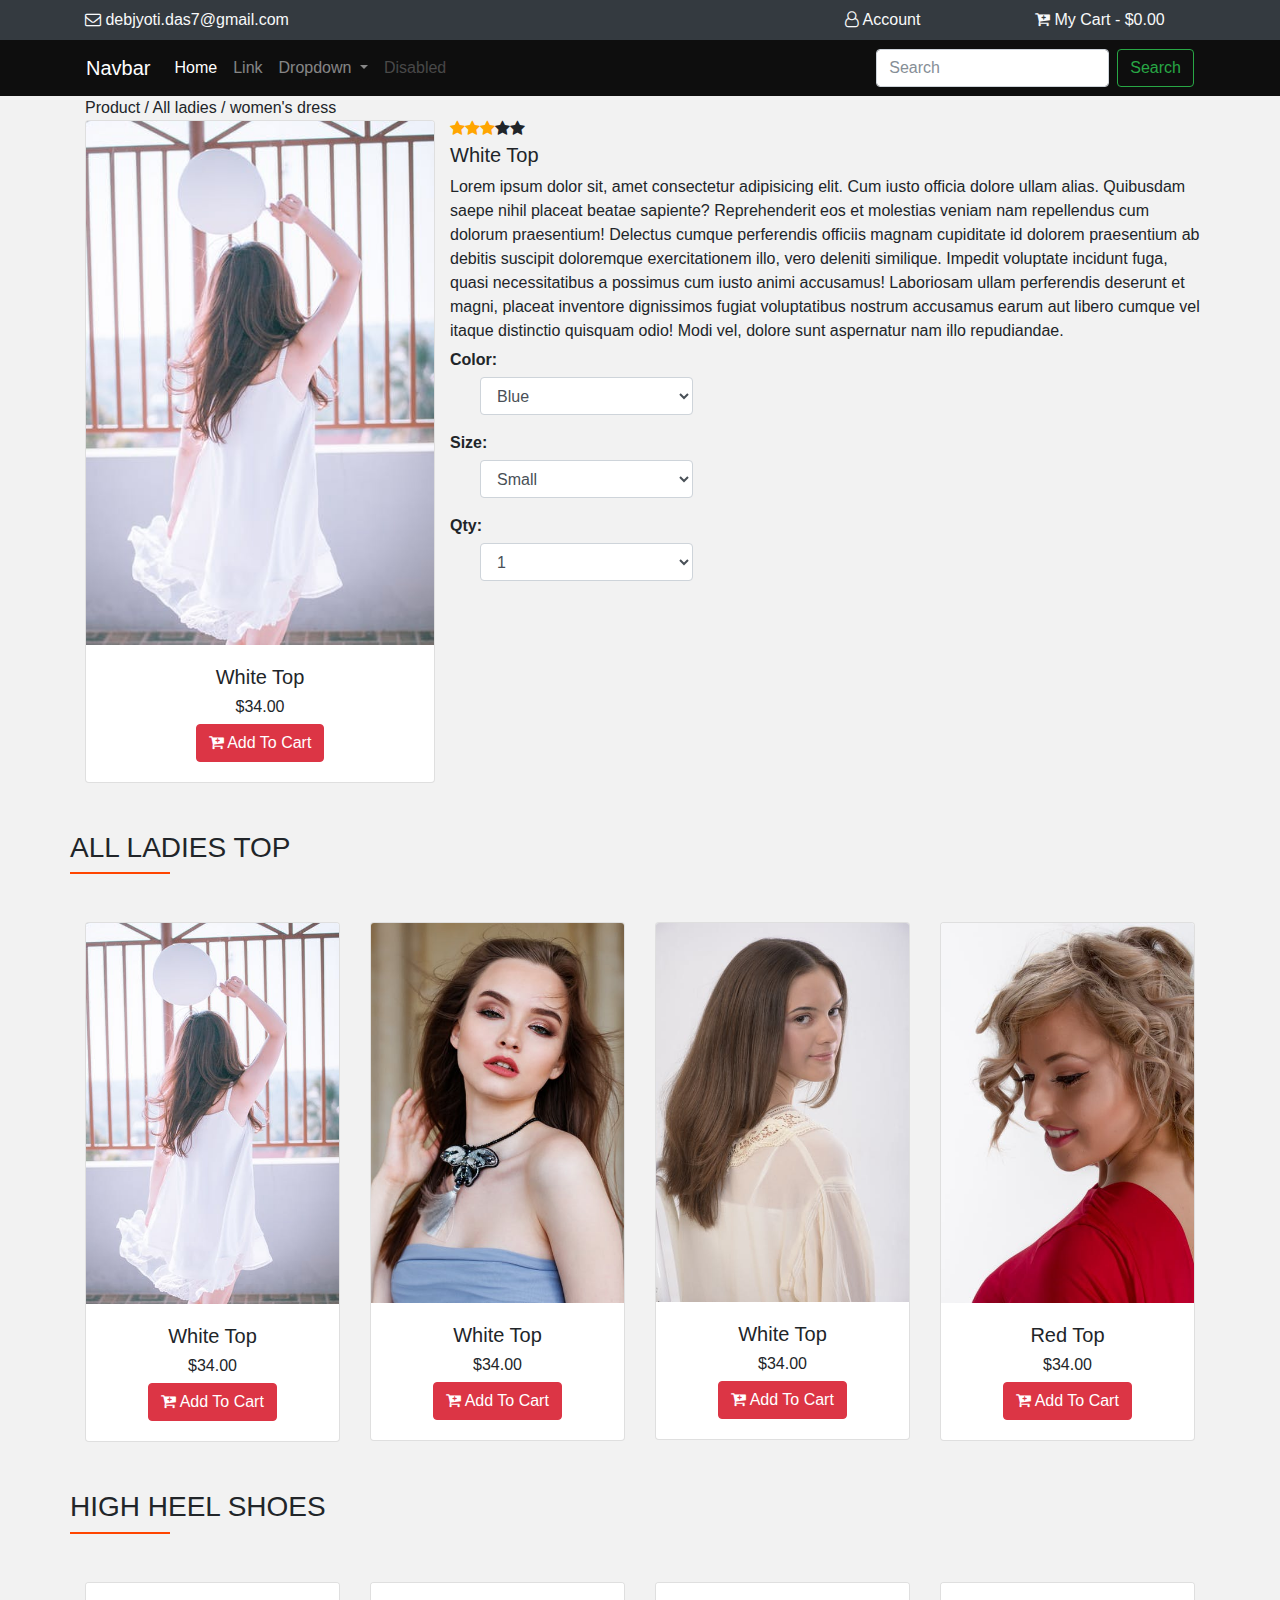
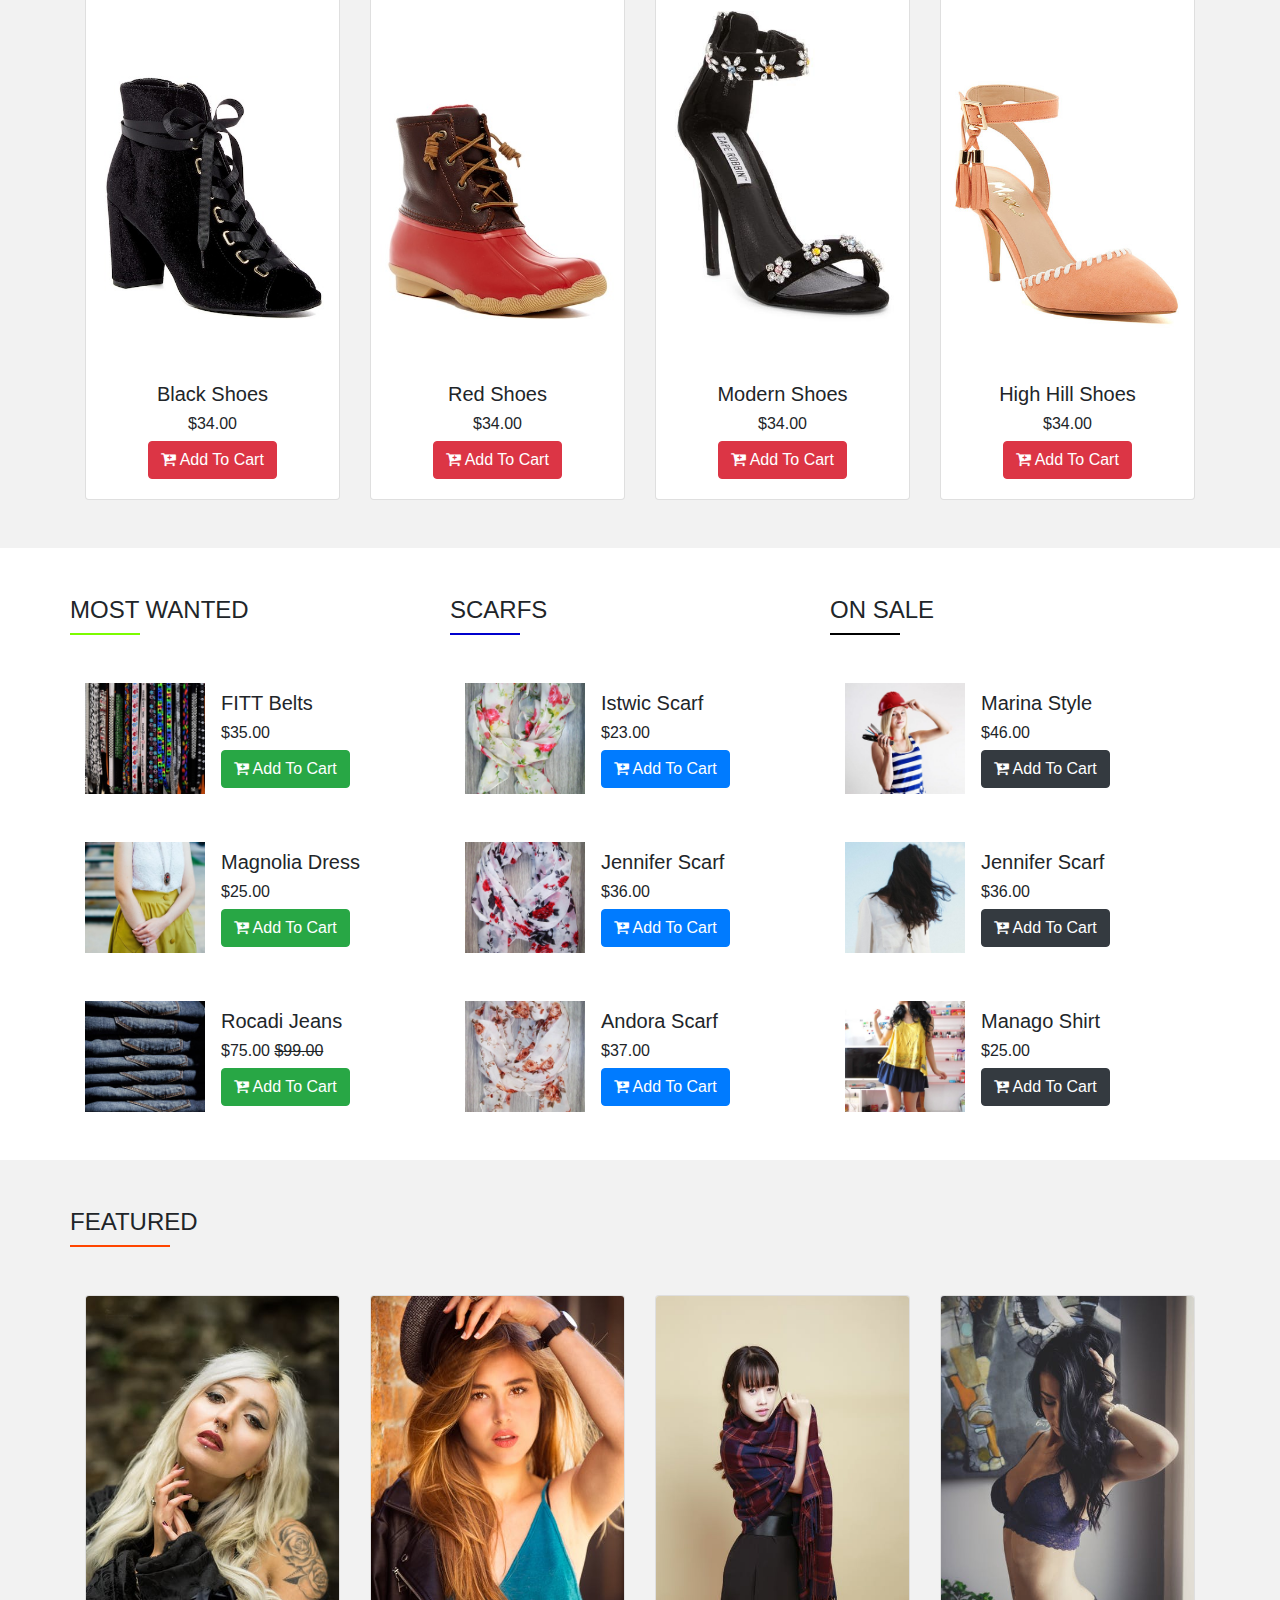
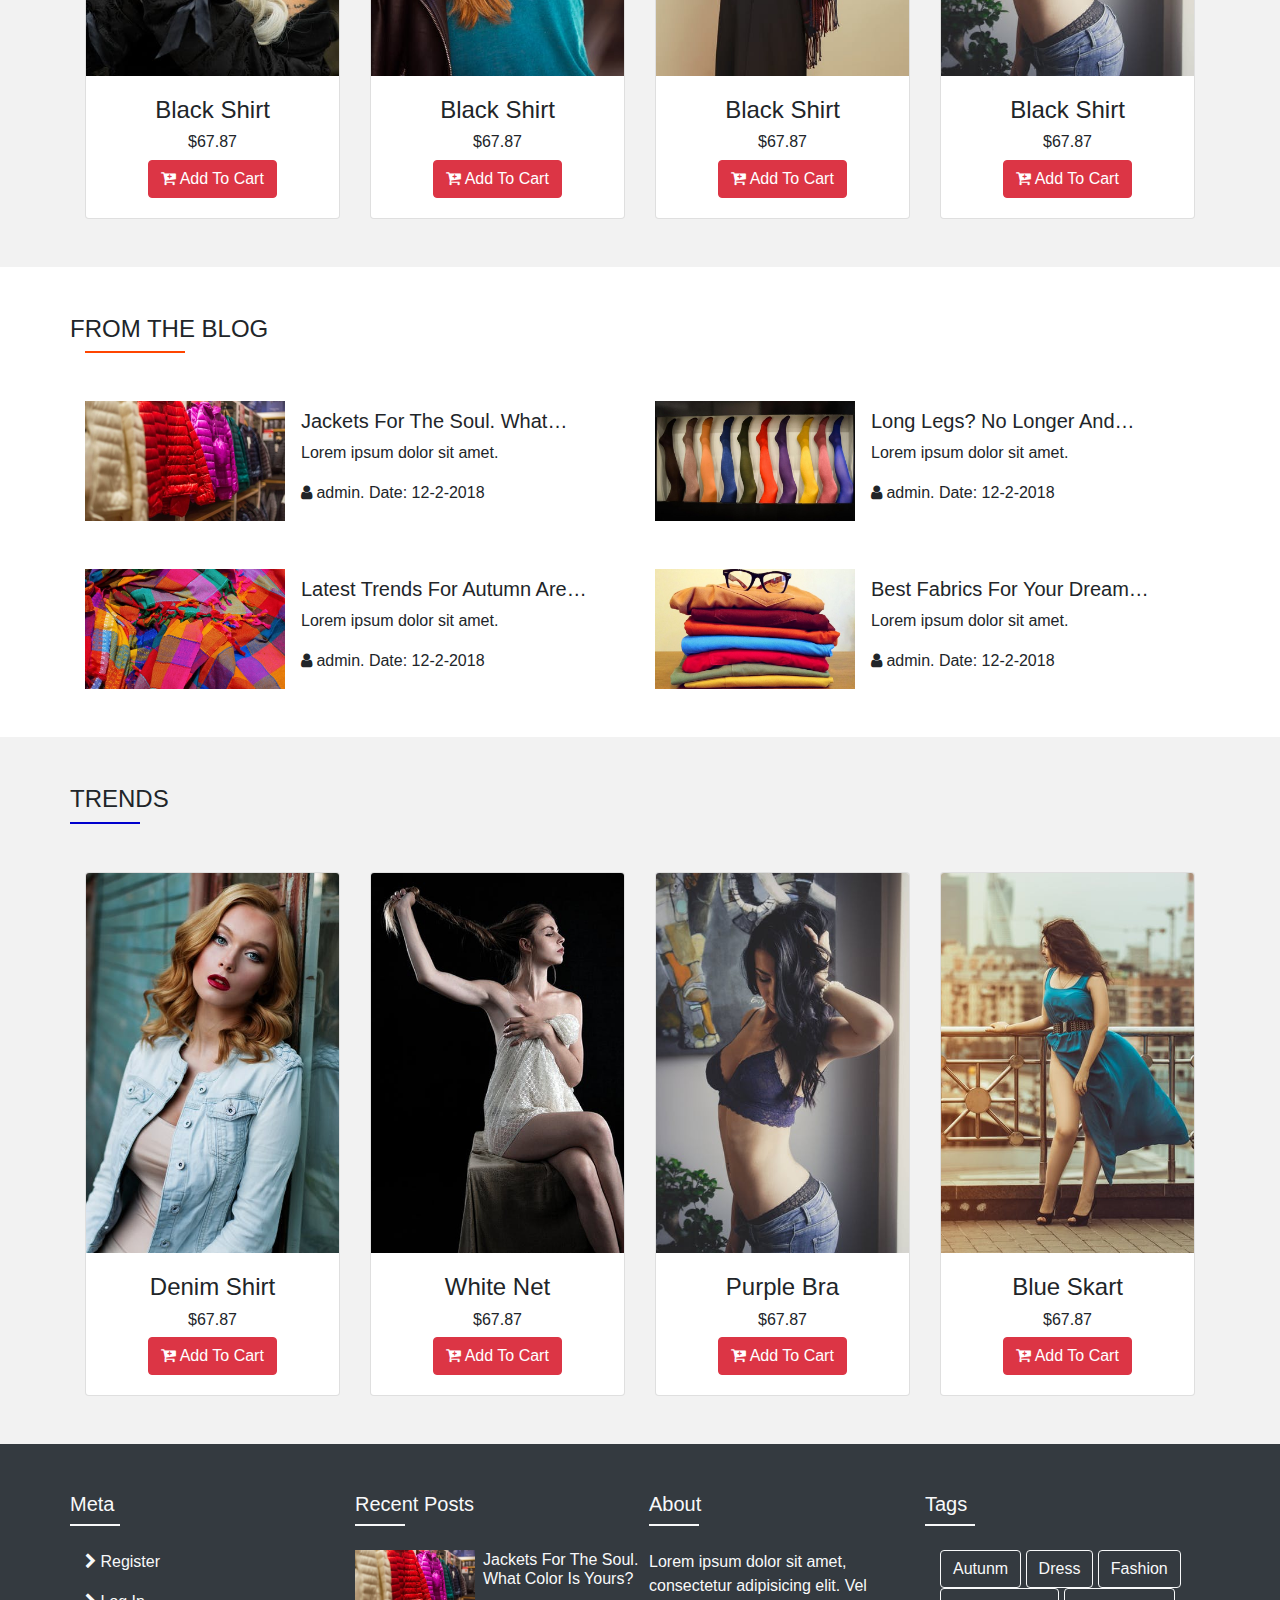
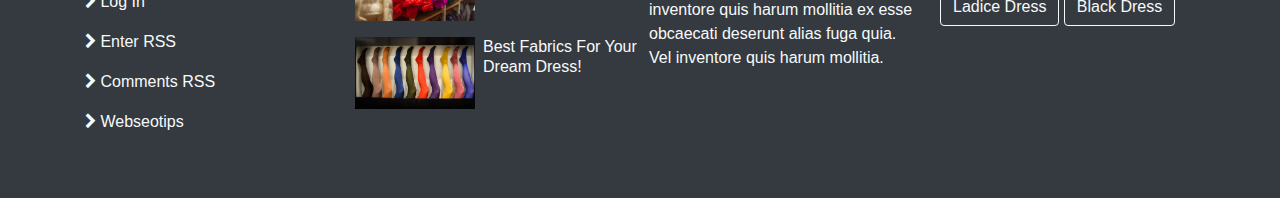
<file: ecommerce-layout/product.html>
<!doctype html>
<html>

<head>
    <meta charset="utf-8">
    <link rel="stylesheet" href="css/bootstrap4.css">
    <link rel="stylesheet" href="https://maxcdn.bootstrapcdn.com/font-awesome/4.7.0/css/font-awesome.min.css">
    <link rel="stylesheet" href="css/style.css">
    <title>Untitled Document</title>
</head>

<body>
    <div class="container-fluid bg-dark header-top d-none d-md-block">
        <div class="container">
            <div class="row text-light pt-2 pb-2">
                <div class="col-md-5"><i class="fa fa-envelope-o" aria-hidden="true"></i> debjyoti.das7@gmail.com</div>
                <div class="col-md-3">

                </div>
                <div class="col-md-2"><i class="fa fa-user-o" aria-hidden="true"></i> Account</div>
                <div class="col-md-2"><i class="fa fa-cart-plus" aria-hidden="true"></i> My Cart - $0.00</div>
            </div>
        </div>
    </div>

    <div class="container-fluid bg-black">
        <nav class="container navbar navbar-expand-lg navbar-dark bg-black">
            <a class="navbar-brand" href="#">Navbar</a>
            <button class="navbar-toggler" type="button" data-toggle="collapse" data-target="#navbarSupportedContent"
                aria-controls="navbarSupportedContent" aria-expanded="false" aria-label="Toggle navigation">
                <span class="navbar-toggler-icon"></span>
            </button>

            <div class="collapse navbar-collapse" id="navbarSupportedContent">
                <ul class="navbar-nav mr-auto">
                    <li class="nav-item active">
                        <a class="nav-link" href="#">Home <span class="sr-only">(current)</span></a>
                    </li>
                    <li class="nav-item">
                        <a class="nav-link" href="#">Link</a>
                    </li>
                    <li class="nav-item dropdown">
                        <a class="nav-link dropdown-toggle" href="#" id="navbarDropdown" role="button" data-toggle="dropdown"
                            aria-haspopup="true" aria-expanded="false">
                            Dropdown
                        </a>
                        <div class="dropdown-menu" aria-labelledby="navbarDropdown">
                            <a class="dropdown-item" href="#">Action</a>
                            <a class="dropdown-item" href="#">Another action</a>
                            <div class="dropdown-divider"></div>
                            <a class="dropdown-item" href="#">Something else here</a>
                        </div>
                    </li>
                    <li class="nav-item">
                        <a class="nav-link disabled" href="#">Disabled</a>
                    </li>
                </ul>
                <form class="form-inline my-2 my-lg-0">
                    <input class="form-control mr-sm-2" type="search" placeholder="Search" aria-label="Search">
                    <button class="btn btn-outline-success my-2 my-sm-0" type="submit">Search</button>
                </form>
            </div>
        </nav>
    </div>

    <div class="container-fluid bg-light-gray">
        <div class="container">
            Product / All ladies / women's dress
        </div>
    </div>

    <div class="container-fluid bg-light-gray">
        <div class="container">
            <div class="row">
                <div class="col-md-4">
                    <div class="card">
                        <img src="img/pexels-photo-206410.jpeg" alt="card-1" class="card-img-top">
                        <div class="card-body">
                            <h5>White Top</h5>
                            <h6>$34.00</h6>
                            <button class="btn btn-danger"><i class="fa fa-cart-plus" aria-hidden="true"></i> Add To
                                Cart</button>
                        </div>
                    </div>
                </div>

                <div class="col-md-8">

                    <div class="row rating">
                        <span class="fa fa-star checked"></span>
                        <span class="fa fa-star checked"></span>
                        <span class="fa fa-star checked"></span>
                        <span class="fa fa-star"></span>
                        <span class="fa fa-star"></span>
                    </div>


                    <div class="row">
                        <h5>White Top</h5>
                    </div>
                    <div class="row">
                        Lorem ipsum dolor sit, amet consectetur adipisicing elit. Cum iusto officia dolore ullam alias.
                        Quibusdam saepe nihil placeat beatae sapiente? Reprehenderit eos et molestias veniam nam
                        repellendus cum dolorum praesentium!
                        Delectus cumque perferendis officiis magnam cupiditate id dolorem praesentium ab debitis
                        suscipit
                        doloremque exercitationem illo, vero deleniti similique. Impedit voluptate incidunt fuga, quasi
                        necessitatibus a possimus cum iusto animi accusamus!
                        Laboriosam ullam perferendis deserunt et magni, placeat inventore dignissimos fugiat
                        voluptatibus
                        nostrum accusamus earum aut libero cumque vel itaque distinctio quisquam odio! Modi vel, dolore
                        sunt aspernatur nam illo repudiandae.
                    </div>

                    <div style="margin-top:5px; margin-bottom: 5px;" class="row"><b>Color: </b></div>

                    <div class="form-group col-md-4">
                        <select class="form-control" id="selColor">
                            <option>Blue</option>
                            <option>Red</option>
                            <option>Yeallow</option>
                        </select>
                    </div>

                    <div style="margin-top:5px; margin-bottom: 5px;" class="row"><b>Size:</b></div>
                    <div class="form-group col-md-4">
                        <select class="form-control" id="selColor">
                            <option>Small</option>
                            <option>Midium</option>
                            <option>Large</option>
                        </select>
                    </div>

                    <div style="margin-top:5px; margin-bottom: 5px;" class="row"><b>Qty:</b></div>
                    <div class="form-group col-md-4">
                        <select class="form-control" id="selColor">
                            <option>1</option>
                            <option>2</option>
                            <option>3</option>
                        </select>
                    </div>
                    <div class="row">

                    </div>


                </div>

            </div>
        </div>
    </div>

    </div>


    <div class="container-fluid bg-light-gray">

        <div class="container pt-5">

            <div class="row">
                <h3>ALL LADIES TOP</h3>
            </div>
            <div class="row">
                <div class="underline"></div>
            </div>
        </div>




        <div class="container mt-5">
            <div class="row">
                <div class="col-md-3">
                    <div class="card">
                        <img src="img/pexels-photo-206410.jpeg" alt="card-1" class="card-img-top">
                        <div class="card-body">
                            <h5>White Top</h5>
                            <h6>$34.00</h6>
                            <button class="btn btn-danger"><i class="fa fa-cart-plus" aria-hidden="true"></i> Add To
                                Cart</button>
                        </div>
                    </div>
                </div>

                <div class="col-md-3">
                    <div class="card">
                        <img src="img/pexels-photo-458768.jpeg" alt="card-1" class="card-img-top">
                        <div class="card-body">
                            <h5>White Top</h5>
                            <h6>$34.00</h6>
                            <button class="btn btn-danger"><i class="fa fa-cart-plus" aria-hidden="true"></i> Add To
                                Cart</button>
                        </div>
                    </div>
                </div>

                <div class="col-md-3">
                    <div class="card">
                        <img src="img/pexels-photo-247855.jpeg" alt="card-1" class="card-img-top">
                        <div class="card-body">
                            <h5>White Top</h5>
                            <h6>$34.00</h6>
                            <button class="btn btn-danger"><i class="fa fa-cart-plus" aria-hidden="true"></i> Add To
                                Cart</button>
                        </div>
                    </div>
                </div>



                <div class="col-md-3">
                    <div class="card">
                        <img src="img/pexels-photo-235497.jpeg" alt="card-1" class="card-img-top">
                        <div class="card-body">
                            <h5>Red Top</h5>
                            <h6>$34.00</h6>
                            <button class="btn btn-danger"><i class="fa fa-cart-plus" aria-hidden="true"></i> Add To
                                Cart</button>
                        </div>
                    </div>
                </div>
            </div>
        </div>



        <div class="container mt-5">

            <div class="row">
                <h3>HIGH HEEL SHOES</h3>
            </div>
            <div class="row">
                <div class="underline"></div>
            </div>
        </div>


        <div class="container mt-5 pb-5">
            <div class="row">
                <div class="col-md-3">
                    <div class="card">
                        <img src="img/show 1.jpg" alt="card-1" class="card-img-top">
                        <div class="card-body">
                            <h5>Black Shoes</h5>
                            <h6>$34.00</h6>
                            <button class="btn btn-danger"><i class="fa fa-cart-plus" aria-hidden="true"></i> Add To
                                Cart</button>
                        </div>
                    </div>
                </div>

                <div class="col-md-3">
                    <div class="card">
                        <img src="img/show 2.jpg" alt="card-1" class="card-img-top">
                        <div class="card-body">
                            <h5>Red Shoes</h5>
                            <h6>$34.00</h6>
                            <button class="btn btn-danger"><i class="fa fa-cart-plus" aria-hidden="true"></i> Add To
                                Cart</button>
                        </div>
                    </div>
                </div>

                <div class="col-md-3">
                    <div class="card">
                        <img src="img/show 3.jpg" alt="card-1" class="card-img-top">
                        <div class="card-body">
                            <h5>Modern Shoes</h5>
                            <h6>$34.00</h6>
                            <button class="btn btn-danger"><i class="fa fa-cart-plus" aria-hidden="true"></i> Add To
                                Cart</button>
                        </div>
                    </div>
                </div>



                <div class="col-md-3">
                    <div class="card">
                        <img src="img/show 4.jpg" alt="card-1" class="card-img-top">
                        <div class="card-body">
                            <h5>High Hill Shoes</h5>
                            <h6>$34.00</h6>
                            <button class="btn btn-danger"><i class="fa fa-cart-plus" aria-hidden="true"></i> Add To
                                Cart</button>
                        </div>
                    </div>
                </div>
            </div>
        </div>


    </div>


    <div class="container-fluid pt-5 pb-5">
        <div class="container">
            <div class="row">
                <div class="col-md-4">
                    <div class="row">
                        <h4>MOST WANTED</h4>
                    </div>
                    <div class="row">
                        <div class="underline-green"></div>
                    </div>
                    <div class="media mt-5">
                        <img src="img/belts-823257_1920-540x500.jpg" class="img-fluid mr-3" alt="media1">
                        <div class="media-body mt-2">
                            <h5>FITT Belts</h5>
                            <h6>$35.00</h6>
                            <button class="btn btn-success"><i class="fa fa-cart-plus" aria-hidden="true"></i> Add To
                                Cart</button>
                        </div>
                    </div>

                    <div class="media mt-5">
                        <img src="img/fashion-731827_1920-540x500.jpg" class="img-fluid mr-3" alt="media1">
                        <div class="media-body mt-2">
                            <h5>Magnolia Dress</h5>
                            <h6>$25.00</h6>
                            <button class="btn btn-success"><i class="fa fa-cart-plus" aria-hidden="true"></i> Add To
                                Cart</button>
                        </div>
                    </div>


                    <div class="media mt-5">
                        <img src="img/jeans-428614_1920-540x500.jpg" class="img-fluid mr-3" alt="media1">
                        <div class="media-body mt-2">
                            <h5>Rocadi Jeans</h5>
                            <h6>$75.00 <span style="text-decoration: line-through">$99.00</span></h6>
                            <button class="btn btn-success"><i class="fa fa-cart-plus" aria-hidden="true"></i> Add To
                                Cart</button>
                        </div>
                    </div>
                </div>




                <div class="col-md-4">
                    <div class="row">
                        <h4>SCARFS</h4>
                    </div>
                    <div class="row">
                        <div class="underline-blue"></div>
                    </div>
                    <div class="media mt-5">
                        <img src="img/a-neckerchief-1317830_1920-540x500.jpg" class="img-fluid mr-3" alt="media1">
                        <div class="media-body mt-2">
                            <h5>Istwic Scarf</h5>
                            <h6>$23.00</h6>
                            <button class="btn btn-primary"><i class="fa fa-cart-plus" aria-hidden="true"></i> Add To
                                Cart</button>
                        </div>
                    </div>

                    <div class="media mt-5">
                        <img src="img/a-neckerchief-1315912_1920-540x500.jpg" class="img-fluid mr-3" alt="media1">
                        <div class="media-body mt-2">
                            <h5>Jennifer Scarf</h5>
                            <h6>$36.00</h6>
                            <button class="btn btn-primary"><i class="fa fa-cart-plus" aria-hidden="true"></i> Add To
                                Cart</button>
                        </div>
                    </div>

                    <div class="media mt-5">
                        <img src="img/a-neckerchief-1315916_1920-540x500.jpg" class="img-fluid mr-3" alt="media1">
                        <div class="media-body mt-2">
                            <h5>Andora Scarf</h5>
                            <h6>$37.00</h6>
                            <button class="btn btn-primary"><i class="fa fa-cart-plus" aria-hidden="true"></i> Add To
                                Cart</button>
                        </div>
                    </div>
                </div>



                <div class="col-md-4">
                    <div class="row">
                        <h4>ON SALE</h4>
                    </div>
                    <div class="row">
                        <div class="underline-black"></div>
                    </div>
                    <div class="media mt-5">
                        <img src="img/woman-1484279_1920-540x500.jpg" class="img-fluid mr-3" alt="media1">
                        <div class="media-body mt-2">
                            <h5>Marina Style</h5>
                            <h6>$46.00</h6>
                            <button class="btn btn-dark"><i class="fa fa-cart-plus" aria-hidden="true"></i> Add To Cart</button>
                        </div>
                    </div>

                    <div class="media mt-5">
                        <img src="img/key-692199_1920-540x500.jpg" class="img-fluid mr-3" alt="media1">
                        <div class="media-body mt-2">
                            <h5>Jennifer Scarf</h5>
                            <h6>$36.00</h6>
                            <button class="btn btn-dark"><i class="fa fa-cart-plus" aria-hidden="true"></i> Add To Cart</button>
                        </div>
                    </div>

                    <div class="media mt-5">
                        <img src="img/cute-955782_1920-540x500.jpg" class="img-fluid mr-3" alt="media1">
                        <div class="media-body mt-2">
                            <h5>Manago Shirt</h5>
                            <h6>$25.00</h6>
                            <button class="btn btn-dark"><i class="fa fa-cart-plus" aria-hidden="true"></i> Add To Cart</button>
                        </div>
                    </div>
                </div>
            </div>
        </div>


    </div>



    <div class="container-fluid bg-light-gray pt-5 pb-5">

        <div class="container mt-0">
            <div class="row">
                <h4>FEATURED</h4>
            </div>
            <div class="row">
                <div class="underline"></div>
            </div>
        </div>

        <div class="container mt-5">
            <div class="row">
                <div class="col-md-3">
                    <div class="card">
                        <img src="img/pexels-photo-220449.jpeg" class="card-img-top">
                        <div class="card-body">
                            <h4>Black Shirt</h4>
                            <h6>$67.87</h6>
                            <button class="btn btn-danger"><i class="fa fa-cart-plus" aria-hidden="true"></i> Add To
                                Cart</button>
                        </div>
                    </div>
                </div>

                <div class="col-md-3">
                    <div class="card">
                        <img src="img/pexels-photo-731794.jpeg" class="card-img-top">
                        <div class="card-body">
                            <h4>Black Shirt</h4>
                            <h6>$67.87</h6>
                            <button class="btn btn-danger"><i class="fa fa-cart-plus" aria-hidden="true"></i> Add To
                                Cart</button>
                        </div>
                    </div>
                </div>

                <div class="col-md-3">
                    <div class="card">
                        <img src="img/pexels-photo-301279.jpeg" class="card-img-top">
                        <div class="card-body">
                            <h4>Black Shirt</h4>
                            <h6>$67.87</h6>
                            <button class="btn btn-danger"><i class="fa fa-cart-plus" aria-hidden="true"></i> Add To
                                Cart</button>
                        </div>
                    </div>
                </div>

                <div class="col-md-3">
                    <div class="card">
                        <img src="img/pexels-photo-245931.jpeg" class="card-img-top">
                        <div class="card-body">
                            <h4>Black Shirt</h4>
                            <h6>$67.87</h6>
                            <button class="btn btn-danger"><i class="fa fa-cart-plus" aria-hidden="true"></i> Add To
                                Cart</button>
                        </div>
                    </div>
                </div>
            </div>
        </div>

    </div>





    <div class="container mt-5">
        <div class="row">
            <h4>FROM THE BLOG</h4>
        </div>
        <div class="underline"></div>
    </div>

    <div class="container pb-5 blog">
        <div class="row">
            <div class="col-md-6">
                <div class="media mt-5">
                    <img src="img/b1.jpg" class="img-fluid mr-3" alt="media1">
                    <div class="media-body mt-2">
                        <h5>Jackets For The Soul. What…</h5>
                        <p>Lorem ipsum dolor sit amet.</p>
                        <p><i class="fa fa-user" aria-hidden="true"></i> admin. Date: 12-2-2018</p>
                    </div>
                </div>
            </div>


            <div class="col-md-6">
                <div class="media mt-5">
                    <img src="img/b2.jpg" class="img-fluid mr-3" alt="media1">
                    <div class="media-body mt-2">
                        <h5>Long Legs? No Longer And…</h5>
                        <p>Lorem ipsum dolor sit amet.</p>
                        <p><i class="fa fa-user" aria-hidden="true"></i> admin. Date: 12-2-2018</p>
                    </div>
                </div>
            </div>
        </div>


        <div class="row">
            <div class="col-md-6">
                <div class="media mt-5">
                    <img src="img/b3.jpg" class="img-fluid mr-3" alt="media1">
                    <div class="media-body mt-2">
                        <h5>Latest Trends For Autumn Are…</h5>
                        <p>Lorem ipsum dolor sit amet.</p>
                        <p><i class="fa fa-user" aria-hidden="true"></i> admin. Date: 12-2-2018</p>
                    </div>
                </div>
            </div>


            <div class="col-md-6">
                <div class="media mt-5">
                    <img src="img/b4.jpg" class="img-fluid mr-3" alt="media1">
                    <div class="media-body mt-2">
                        <h5>Best Fabrics For Your Dream…</h5>
                        <p>Lorem ipsum dolor sit amet.</p>
                        <p><i class="fa fa-user" aria-hidden="true"></i> admin. Date: 12-2-2018</p>
                    </div>
                </div>
            </div>
        </div>

    </div>

    <div class="container-fluid pt-5 pb-5 bg-light-gray">
        <div class="container">
            <div class="row">
                <h4>TRENDS</h4>
            </div>
            <div class="row">
                <div class="underline-blue"></div>
            </div>
        </div>

        <div class="container pt-5">
            <div class="row">
                <div class="col-md-3">
                    <div class="card">
                        <img src="img/pexels-photo-247206.jpeg" alt="img" class="card-img-top">
                        <div class="card-body">
                            <h4>Denim Shirt</h4>
                            <h6>$67.87</h6>
                            <button class="btn btn-danger"><i class="fa fa-cart-plus" aria-hidden="true"></i> Add To
                                Cart</button>
                        </div>
                    </div>
                </div>

                <div class="col-md-3">
                    <div class="card">
                        <img src="img/pexels-photo-206454.jpeg" alt="img" class="card-img-top">
                        <div class="card-body">
                            <h4>White Net</h4>
                            <h6>$67.87</h6>
                            <button class="btn btn-danger"><i class="fa fa-cart-plus" aria-hidden="true"></i> Add To
                                Cart</button>
                        </div>
                    </div>
                </div>

                <div class="col-md-3">
                    <div class="card">
                        <img src="img/pexels-photo-245931.jpeg" alt="img" class="card-img-top">
                        <div class="card-body">
                            <h4>Purple Bra</h4>
                            <h6>$67.87</h6>
                            <button class="btn btn-danger"><i class="fa fa-cart-plus" aria-hidden="true"></i> Add To
                                Cart</button>
                        </div>
                    </div>
                </div>

                <div class="col-md-3">
                    <div class="card">
                        <img src="img/pexels-photo-206381.jpeg" alt="img" class="card-img-top">
                        <div class="card-body">
                            <h4>Blue Skart</h4>
                            <h6>$67.87</h6>
                            <button class="btn btn-danger"><i class="fa fa-cart-plus" aria-hidden="true"></i> Add To
                                Cart</button>
                        </div>
                    </div>
                </div>
            </div>
        </div>
    </div>





    <footer>
        <div class="container-fluid pt-5 pb-5 bg-dark text-light">
            <div class="container">
                <div class="row">
                    <div class="col-md-3">
                        <div class="row">
                            <h5>Meta</h5>
                        </div>
                        <div class="row mb-4">
                            <div class="underline bg-light" style="width: 50px;"></div>
                        </div>

                        <p><i class="fa fa-chevron-right" aria-hidden="true"></i> Register</p>
                        <p><i class="fa fa-chevron-right" aria-hidden="true"></i> Log In</p>
                        <p><i class="fa fa-chevron-right" aria-hidden="true"></i> Enter RSS</p>
                        <p><i class="fa fa-chevron-right" aria-hidden="true"></i> Comments RSS</p>
                        <p><i class="fa fa-chevron-right" aria-hidden="true"></i> Webseotips</p>

                    </div>


                    <div class="col-md-3">
                        <div class="row">
                            <h5>Recent Posts</h5>
                        </div>
                        <div class="row mb-4">
                            <div class="underline bg-light" style="width: 50px;"></div>
                        </div>
                        <div class="row">
                            <div class="media">
                                <img src="img/b1.jpg" class="img-fluid" alt="media-image">
                                <div class="media-body ml-2">
                                    <h6>Jackets For The Soul. What Color Is Yours?</h6>
                                </div>
                            </div>
                        </div>

                        <div class="row mt-3">
                            <div class="media">
                                <img src="img/b2.jpg" class="img-fluid" alt="media-image">
                                <div class="media-body ml-2">
                                    <h6>Best Fabrics For Your Dream Dress!</h6>
                                </div>
                            </div>
                        </div>
                    </div>

                    <div class="col-md-3 pl-4">
                        <div class="row">
                            <h5>About</h5>
                        </div>
                        <div class="row mb-4">
                            <div class="underline bg-light" style="width: 50px;"></div>
                        </div>
                        <div class="row">
                            <p>Lorem ipsum dolor sit amet, consectetur adipisicing elit. Vel inventore quis harum
                                mollitia ex esse obcaecati deserunt alias fuga quia.<br>Vel inventore quis harum
                                mollitia.</p>
                        </div>
                    </div>

                    <div class="col-md-3">
                        <div class="row">
                            <h5>Tags</h5>
                        </div>
                        <div class="row mb-4">
                            <div class="underline bg-light" style="width: 50px;"></div>
                        </div>
                        <button class="btn btn-outline-light">Autunm</button> <button class="btn btn-outline-light">Dress</button>
                        <button class="btn btn-outline-light">Fashion</button> <button class="btn btn-outline-light">Ladice
                            Dress</button> <button class="btn btn-outline-light">Black Dress</button>
                    </div>
                </div>
            </div>
        </div>
    </footer>

    <script src="https://code.jquery.com/jquery-3.2.1.slim.min.js" integrity="sha384-KJ3o2DKtIkvYIK3UENzmM7KCkRr/rE9/Qpg6aAZGJwFDMVNA/GpGFF93hXpG5KkN"
        crossorigin="anonymous"></script>
    <script src="https://cdnjs.cloudflare.com/ajax/libs/popper.js/1.12.9/umd/popper.min.js" integrity="sha384-ApNbgh9B+Y1QKtv3Rn7W3mgPxhU9K/ScQsAP7hUibX39j7fakFPskvXusvfa0b4Q"
        crossorigin="anonymous"></script>
    <script src="https://maxcdn.bootstrapcdn.com/bootstrap/4.0.0-beta.3/js/bootstrap.min.js" integrity="sha384-a5N7Y/aK3qNeh15eJKGWxsqtnX/wWdSZSKp+81YjTmS15nvnvxKHuzaWwXHDli+4"
        crossorigin="anonymous"></script>
</body>

</html>
</file>
<file: ecommerce-layout/css/custom.css>
/* CSS Document */

.bg-black{ background-color: rgba(14,14,14,1.00)}

.carousel-caption{ top:200px}

.bg-orange{background-color:#f0644f; color: aliceblue; font-weight: 600; text-align: center;}
.m-right{border: 2px solid #f0644f; border-right: 2px solid white;}

.underline{width: 100px; height: 2px; background-color: orangered;}

.card{border: none;}
.bg-light-gray{background-color: rgba(111,111,111,0.09)}

.media img{ max-width: 120px; height: auto;}

.underline-green{width: 70px; height: 2px; background-color: lawngreen;}
.underline-blue{width: 70px; height: 2px; background-color: mediumblue;}
.underline-black{width: 70px; height: 2px; background-color: black;}

.card-body{text-align: center;}
.card-feature {margin-top:5px; margin-bottom: 5px;}

.blog .media img{ max-width: 200px; height: auto;}

footer ul{text-decoration: none; list-style-type: none;}
</file>
<file: ecommerce-layout/css/style.css>
/* CSS Document */

.bg-black{background-color: rgba(14,14,14,1.00)}
.carousel-caption{top:200px;}

.bg-orange{background-color: #f0644f;color: aliceblue;font-weight:600;text-align:center}
.m-right{border: 2px solid #f0644f; border-right: 2px solid white;}

.underline{width: 100px; height:2px; background-color: orangered;}
.bg-light-gray{background-color: rgba(111,111,111,0.09)}

.media img{max-width:120px; height:auto}
.underline-green{width: 70px; height: 2px; background-color:lawngreen}
.underline-blue{width: 70px; height: 2px; background-color: mediumblue;}
.underline-black{width: 70px; height: 2px; background-color: black;}

.card-body{text-align: center;}

.blog .media img{max-width: 200px; height: auto;}

.rating{
    margin-bottom: 7px;
}

.checked {
    color: orange;
}

.dropdown-color{
    background-color: white!important;
    color: black!important;
}
</file>
